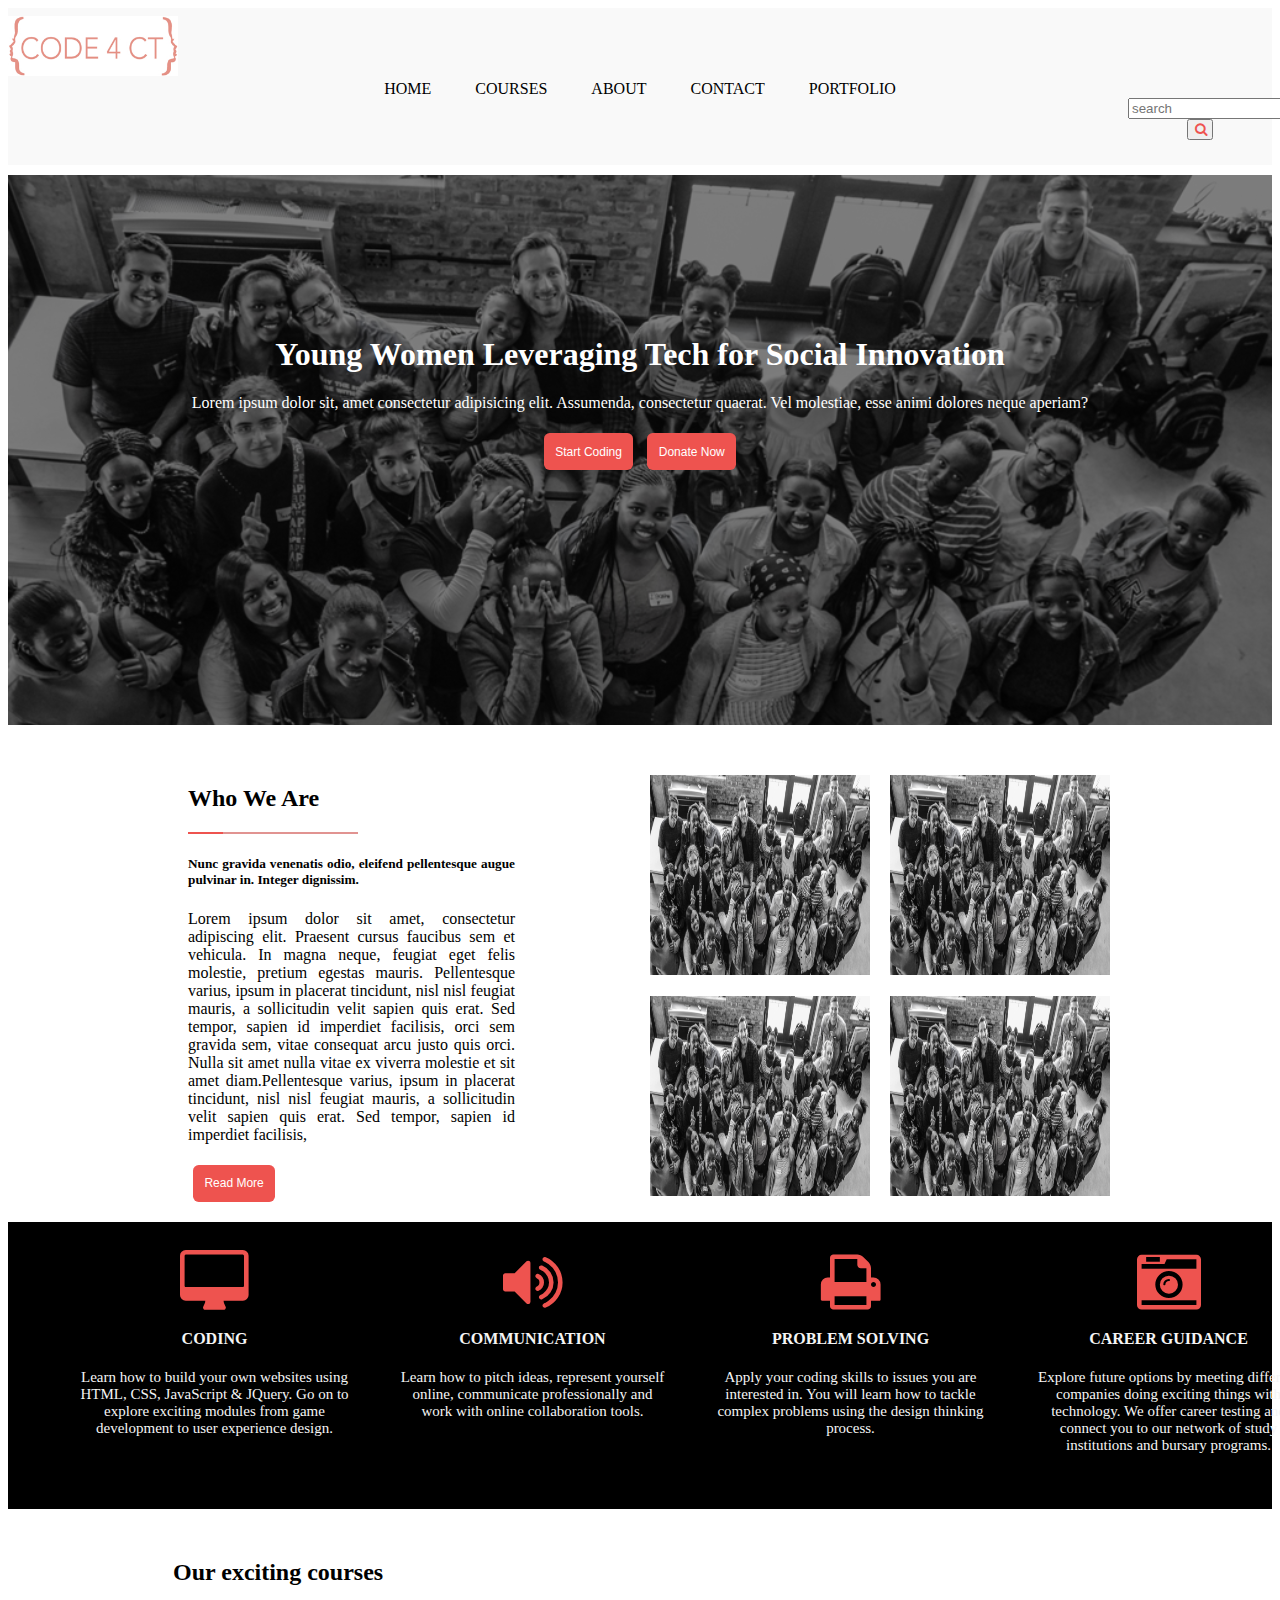
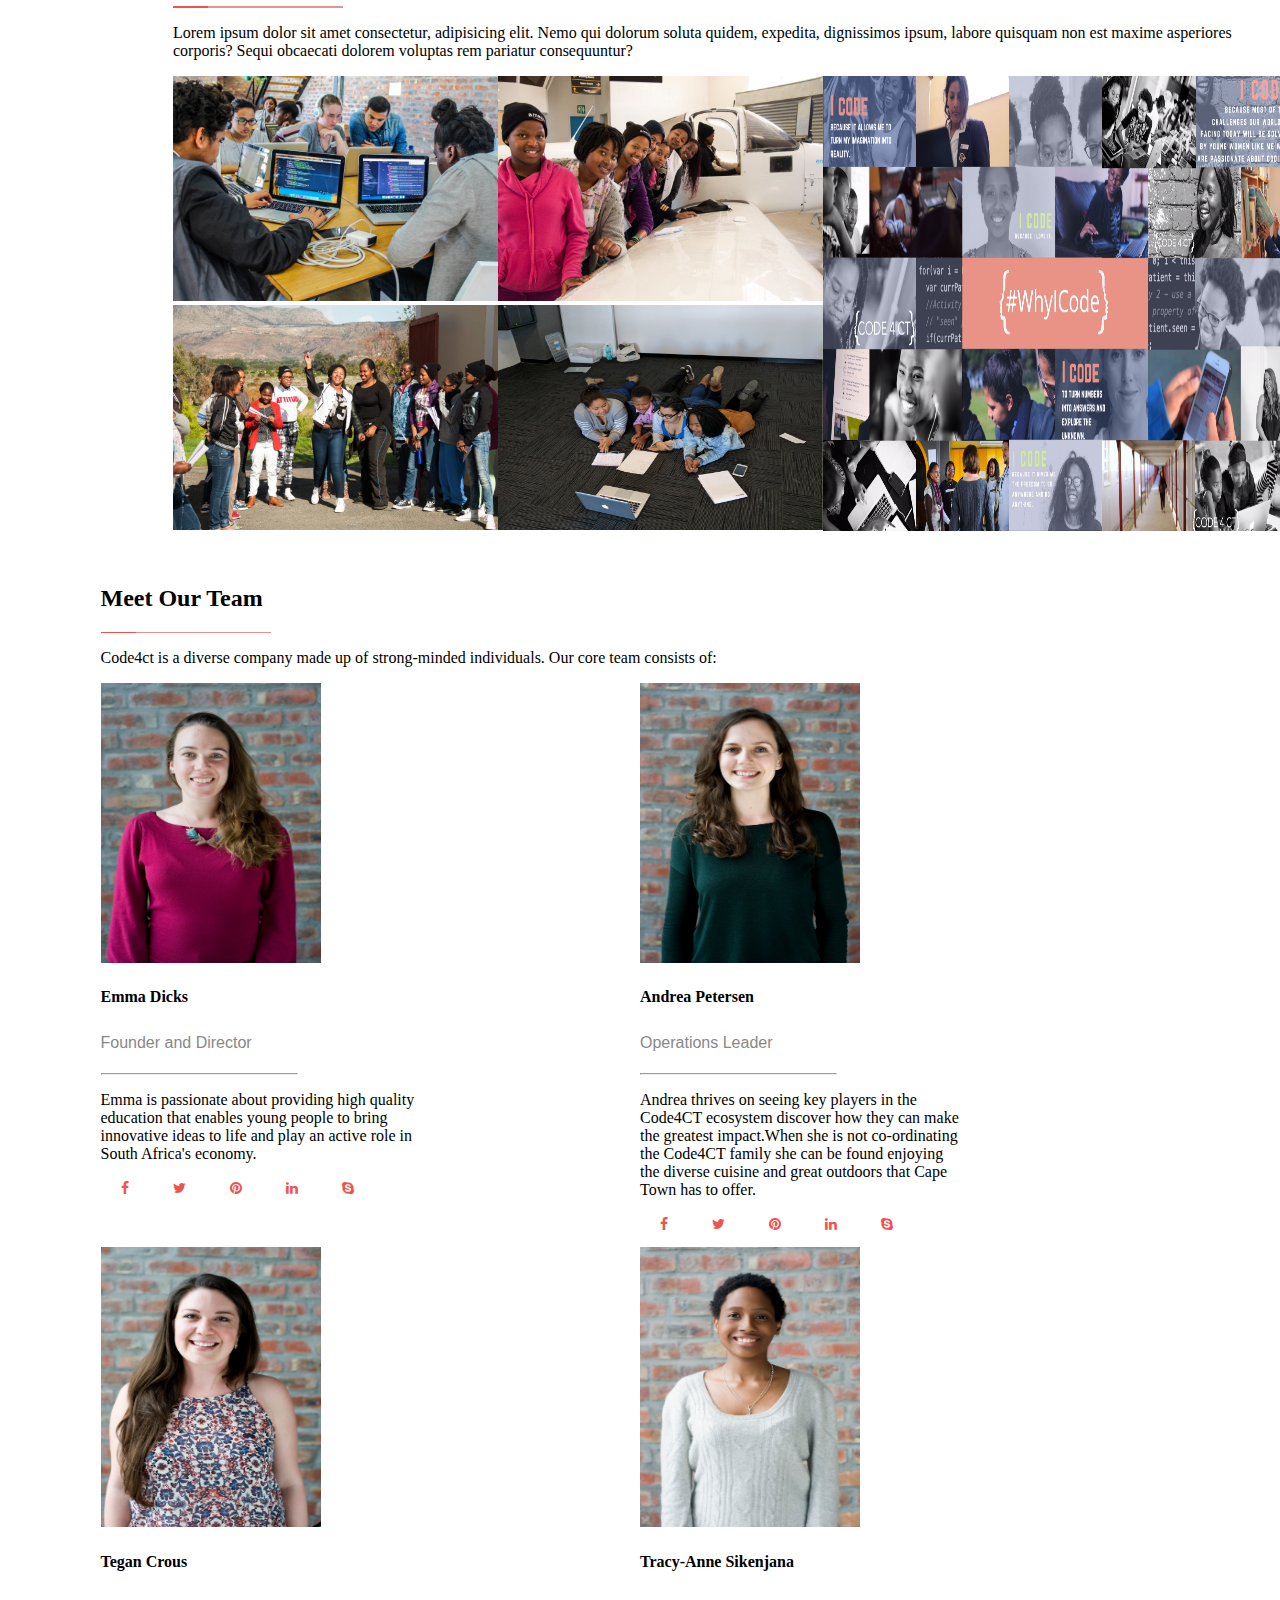
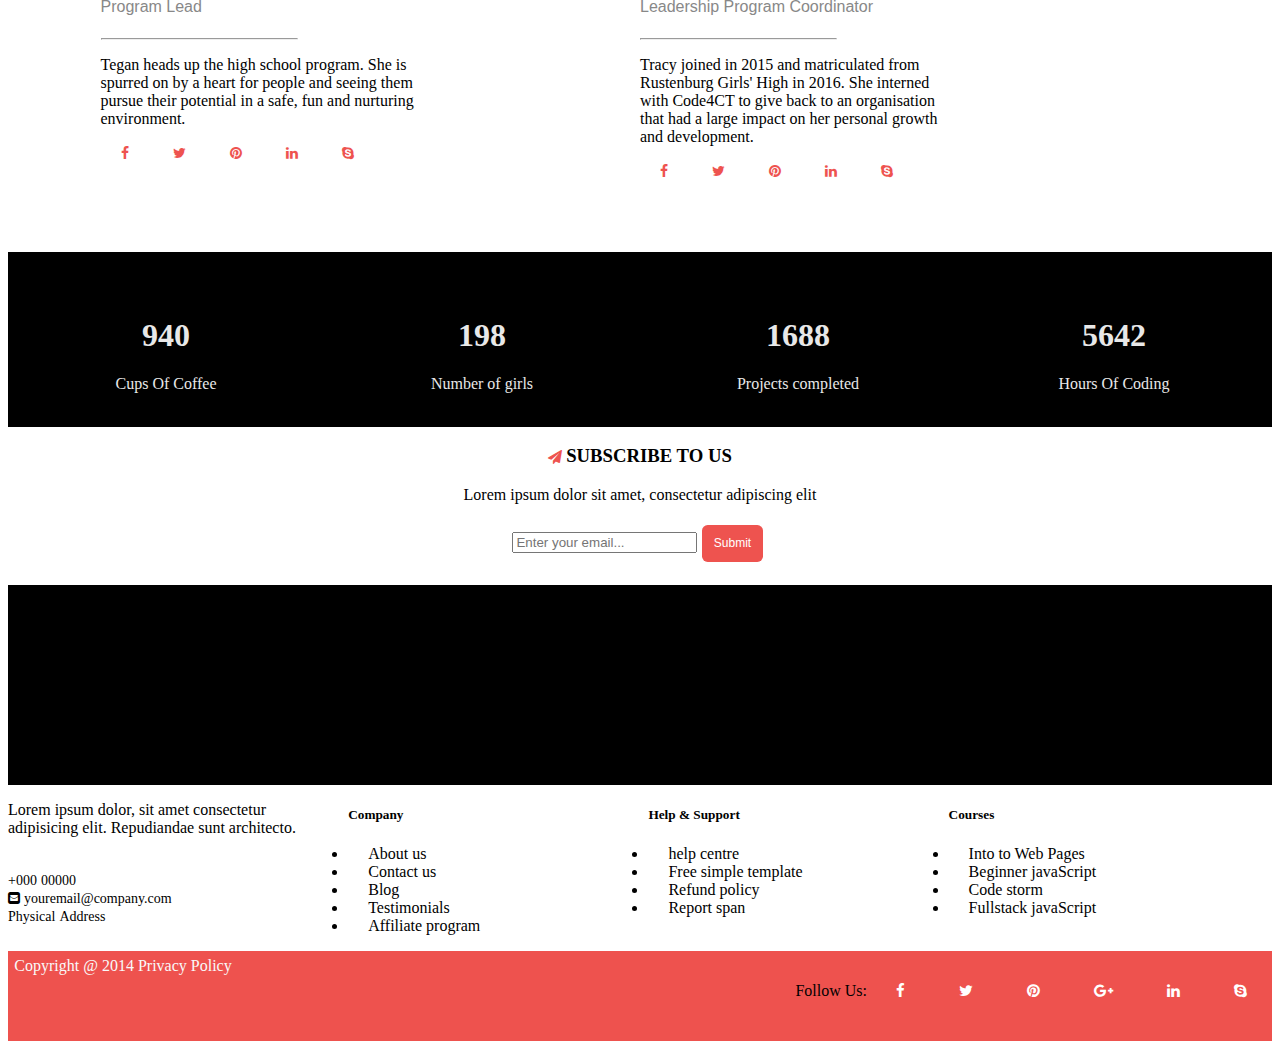
<file: index.html>
<!DOCTYPE html>
<html>
<head>
    <meta charset="utf-8" />
    <meta http-equiv="X-UA-Compatible" content="IE=edge">
    <title>Homepage|Code4CT</title>
    <meta name="viewport" content="width=device-width, initial-scale=1">
    <link rel="stylesheet" type="text/css" media="screen" href="css/style.css" />
    <link rel="stylesheet" href="https://cdnjs.cloudflare.com/ajax/libs/font-awesome/4.7.0/css/font-awesome.min.css">
    

</head>
<body>

<div class="main_container">
    <nav class="container">
        <div id="logo_ct">
            <img src="imgs/images/code4ct-logo-1.jpg" alt="code4ct logo" height="60px" width="170px">
        </div>
            <a href="index.html">HOME</a>
            <a href="courses.html">COURSES</a>
            <a href="about.html">ABOUT</a>
            <a href="contact.html">CONTACT</a>
            <a href="portfolio.html">PORTFOLIO</a>    
        <div class="vertical_align"><input type="text" placeholder="search"><button class="search_btn"><i class="fa fa-search"></i></button></div>
        
    </nav>
<div class="background">

<div class="txt">
    <h1>Young Women Leveraging Tech
             for Social Innovation</h1>
    <p class="ptxt1">
     Lorem ipsum dolor sit, amet consectetur adipisicing elit. Assumenda, consectetur quaerat.
     Vel molestiae, esse animi dolores neque aperiam? 
    </p>
    <button class="button_1"><span>Start Coding </span></button>
    <button class="button_1"><span>Donate Now</span></button>
</div>
</div>

<div class="responsive_1">
<div class="grid">
    <div class="left">
        <h2>
            Who We Are
        </h2>
        <div class="red_inline">
            <div class="red_inline"></div>
            <div class="fade"></div>
        </div>
        <h5>Nunc gravida venenatis odio, eleifend pellentesque augue pulvinar in. Integer dignissim.</h5>
        <p>
        Lorem ipsum dolor sit amet, consectetur adipiscing elit. Praesent cursus faucibus sem et vehicula. In magna neque, feugiat eget felis molestie, pretium egestas mauris. Pellentesque varius, ipsum in placerat tincidunt, nisl nisl feugiat mauris, a sollicitudin velit sapien quis erat. Sed tempor, sapien id imperdiet facilisis, orci sem gravida sem, vitae consequat arcu justo quis orci. Nulla sit amet nulla vitae ex viverra molestie et sit amet diam.Pellentesque varius, ipsum in placerat tincidunt, nisl nisl feugiat mauris, a sollicitudin velit sapien quis erat. Sed tempor, sapien id imperdiet facilisis,
        </p>
        <button class="button_1"><span>Read More</span></button>
    </div>
    <div class="container_2">
        <img src="imgs/1.jpg" alt="" height="200px" width="220px">
        <img src="imgs/1.jpg" alt="" height="200px" width="220px">
        <img src="imgs/1.jpg" alt="" height="200px" width="220px">
        <img src="imgs/1.jpg" alt="" height="200px" width="220px">
    </div>
</div>
</div>

<div class="grid_2">
    <div class="grid_text">
        <i class="fas fa-desktop"></i>
        <h4 class="">CODING</h4>
        <p class="grid_text1">Learn how to build your own websites using HTML, CSS, JavaScript & JQuery. Go on to explore exciting modules from game development to user experience design. </p>
    </div>
    <div class="grid_text">
        <i class="fas fa-volume-up"></i>
            <h4>COMMUNICATION</h4>
            <p class="grid_text1">Learn how to pitch ideas, represent yourself online, communicate professionally and work with online collaboration tools.</p>
        </div>
    <div class="grid_text">
        <i class="fas fa-print"></i>
        <h4 class="">PROBLEM SOLVING</h4>
        <p class="grid_text1">Apply your coding skills to issues you are interested in. You will learn how to tackle complex problems using the design thinking process.</p>
    </div>
    <div class="grid_text">
        <i class="fas fa-camera-retro"></i>
        <h4>CAREER GUIDANCE</h4>
        <p class="grid_text1">Explore future options by meeting different companies doing exciting things with technology. We offer career testing and connect you to our network of study institutions and bursary programs.</p>
    </div>
</div>

<div class="container3">
    <div class="courses">
        <h2>Our exciting courses</h2>
        <div class="red_inline">
            <div class="red_inline"></div>
            <div class="fade"></div>
        </div>
        <p>
            Lorem ipsum dolor sit amet consectetur, adipisicing elit. Nemo qui dolorum soluta quidem, expedita, dignissimos ipsum, labore quisquam non est maxime asperiores corporis? Sequi obcaecati dolorem voluptas rem pariatur consequuntur?
        </p>
    </div>
    <div class="img_sec">
        <div class="course_img">
            <img class="image_grid" src="imgs/images/portfolio11.jpg" alt="" height="225px" width="325px">
            <img class="image_grid" src="imgs/images/3.jpg" alt="" height="225px" width="325px">
            <img class="image_grid" src="imgs/images/4.jpg" alt="" height="225px" width="325px">
            <img class="image_grid" src="imgs/images/portfolio12.jpg" alt="" height="225px" width="325px">
        </div>
        <div class="big_image">
            <img class="image_large" src="imgs/images/2.png" alt="" height="455px" width="465px">
        </div>
    </div>
</div>

<div class="container_5">
    <h2>Meet Our Team</h2>
    <div class="red_inline">
        <div class="red_inline"></div>
            <div class="fade"></div>
        </div>
    <p>Code4ct is a diverse company made up of strong-minded individuals. Our core team consists of:</p>
    <div class="people"> 
        <div class="indiv_layout">
            <div>
                <img class="individual" src="imgs/images/person2.jpg" alt="General Manager">
            </div>
            <div class="spaces">
                <h4>Emma Dicks</h4>
                <p class="verdana">Founder and Director</p> 
                <hr>
                <p class="describe_width">                     
                Emma is passionate about providing high quality education that enables young people to bring innovative ideas to life and play an active role in South Africa's economy.</p>
                <div class="indiv_icons">
                    <a href=""><i class="fab fa-facebook"></i></a>
                    <a href=""><i class="fab fa-twitter"></i></a>
                    <a href=""><i class="fab fa-pinterest"></i></a>
                    <a href=""><i class="fab fa-linkedin"></i></a>
                    <a href=""><i class="fab fa-skype"></i></a>
                </div>  
            </div> 
        </div>
            <div>
                <div class="indiv_layout">
                <img class="individual" src="imgs/images/person1.jpg" alt="Creative Director"> 
                <div class="spaces">
            <h4>Andrea Petersen</h4>
            <p class="verdana">Operations Leader</p>
            <hr>
            <p class="describe_width">                      
                Andrea thrives on seeing key players in the Code4CT ecosystem discover how they can make the greatest impact.When she is not co-ordinating the Code4CT family she can be found enjoying the diverse cuisine and great outdoors that Cape Town has to offer.</p>
            <div class="indiv_icons">
                <a href=""><i class="fab fa-facebook"></i></a>
                <a href=""><i class="fab fa-twitter"></i></a>
                <a href=""><i class="fab fa-pinterest"></i></a>
                <a href=""><i class="fab fa-linkedin"></i></a>
                <a href=""><i class="fab fa-skype"></i></a>
            </div>
        </div>
    </div>
</div>

    <div>
            <div class="indiv_layout">
        <img class="individual" src="imgs/images/person3.jpg" alt="Videographer">
        <div class="spaces">
        <h4>Tegan Crous</h4>
        <p class="verdana">Program Lead</p>
        <hr>
        <p class="describe_width">                   
            Tegan heads up the high school program. She is spurred on by a heart for people and seeing them pursue their potential in a safe, fun and nurturing environment.</p>
        <div class="indiv_icons">
            <a href=""><i class="fab fa-facebook"></i></a>
            <a href=""><i class="fab fa-twitter"></i></a>
            <a href=""><i class="fab fa-pinterest"></i></a>
            <a href=""><i class="fab fa-linkedin"></i></a>
            <a href=""><i class="fab fa-skype"></i></a>
            </div>
        </div>
    </div>
    </div>
        <div>
                <div class="indiv_layout">
            <img class="individual" src="imgs/images/person4.jpg" alt="Photographer">
            <div class="spaces">
            <h4>Tracy-Anne Sikenjana</h4>
            <p class="verdana">Leadership Program Coordinator</p>
            <hr>
            <p class="describe_width">                     
                Tracy joined in 2015 and matriculated from Rustenburg Girls' High in 2016. She interned with Code4CT to give back to an organisation that had a large impact on her personal growth and development.</p>
            <div class="indiv_icons">
                <a href=""><i class="fab fa-facebook"></i></a>
                <a href=""><i class="fab fa-twitter"></i></a>
                <a href=""><i class="fab fa-pinterest"></i></a>
                <a href=""><i class="fab fa-linkedin"></i></a>
                <a href=""><i class="fab fa-skype"></i></a>
            </div>
         </div>
      </div>
    </div>
</div>
</div>

<br>

<div class="main_counter">
<div class="strip_2">
    <div class="count">
            <h1 id="coffee">0</h1>
            <p>Cups Of Coffee</p>
    </div>

    <div class="count">
            <h1 id="girls">0</h1>
            <p>Number of girls </p>
    </div>
 
    <div class="count">
            <h1 id="projects">0</h1>
            <p>Projects completed</p>
    </div>
        
    <div class="count">
            <h1 id="coding">0</h1>
            <p>Hours Of Coding</p>     
    </div>
</div>
</div>

<div id="sub">
    <h3><i class="fas fa-paper-plane"> </i>SUBSCRIBE TO US</h3>
        <p>Lorem ipsum dolor sit amet, consectetur adipiscing elit </p>
            <input type="text" placeholder="Enter your email..."><button class="button_1"><span>Submit</span></button>
</div>
<br>
<div class="carousel">
    <section class="strip_3">
        <div class="carousel_items">
            <img src="imgs/images/carousel1.png" alt="">
            <img src="imgs/images/carousel10.png" alt="">
            <img src="imgs/images/carousel11.png" alt="">
            <img src="imgs/images/carousel12.png" alt="">
            <img src="imgs/images/carousel13.png" alt="">
            <img src="imgs/images/carousel14.png" alt="">
            <img src="imgs/images/carousel15.png" alt="">
            <img src="imgs/images/carousel16.png" alt="">
            <img src="imgs/images/carousel2.png" alt="">
            <img src="imgs/images/carousel3.png" alt="">
            <img src="imgs/images/carousel4.png" alt="">
            <img src="imgs/images/carousel5.png" alt="">
            <img src="imgs/images/carousel6.png" alt="">
            <img src="imgs/images/carousel7.png" alt="">
            <img src="imgs/images/carousel8.png" alt="">
            <img src="imgs/images/carousel9.png" alt="">
        </div>
    </section>
</div>

<div class="contact_info">
    <div class="contact2">
        <p>Lorem ipsum dolor, sit amet consectetur adipisicing elit. Repudiandae sunt architecto.</p>
        <br>
        <i class="fas fa-phone-volume"> +000 00000</i>
        <br>
        <i class="fas fa-envelope-square"> youremail@company.com</i>
        <br>
        <i class="fas fa-map-marked-alt"> Physical Address</i>
    </div>
    <div class="contact2">
        <ul>
            <h5>Company</h5>
            <li><a href="">About us</a></li>
            <li><a href="">Contact us</a></li>
            <li><a href="">Blog</a></li>
            <li><a href="">Testimonials</a></li>
            <li><a href="">Affiliate program</a></li>
        </ul>
    </div>
    <div class="contact2">
            <ul>
                <h5>Help & Support</h5>
                <li><a href="">help centre</a></li>
                <li><a href="">Free simple template</a></li>
                <li><a href="">Refund policy</a></li>
                <li><a href="">Report span</a></li>
            </ul>
        </div>
        <div class="contact2">
                <ul>
                    <h5>Courses</h5>
                    <li><a href="">Into to Web Pages</a></li>
                    <li><a href="">Beginner javaScript</a></li>
                    <li><a href="">Code storm</a></li>
                    <li><a href="">Fullstack javaScript</a></li>
                </ul>
        </div>
</div>
<div class="footer">
    <div class="copyright">
        Copyright @ 2014 Privacy Policy
    </div>
    <div class="social_media">
        Follow Us:  <a href=""><i class="fab fa-facebook" class="footy"></i></a>
                    <a href=""><i class="fab fa-twitter" class="footy"></i></a>
                    <a href=""><i class="fab fa-pinterest" class="footy"></i></a>
                    <a href=""><i class="fas fa-google-plus" class="footy"></i></a>
                    <a href=""><i class="fab fa-linkedin" class="footy"></i></a>
                    <a href=""><i class="fab fa-skype" class="footy"></i></a>
                </div>
            </div>
        </div>
    </div>
</div>
  
<script src="js/main.js"></script>

</body>
</html>
</file>
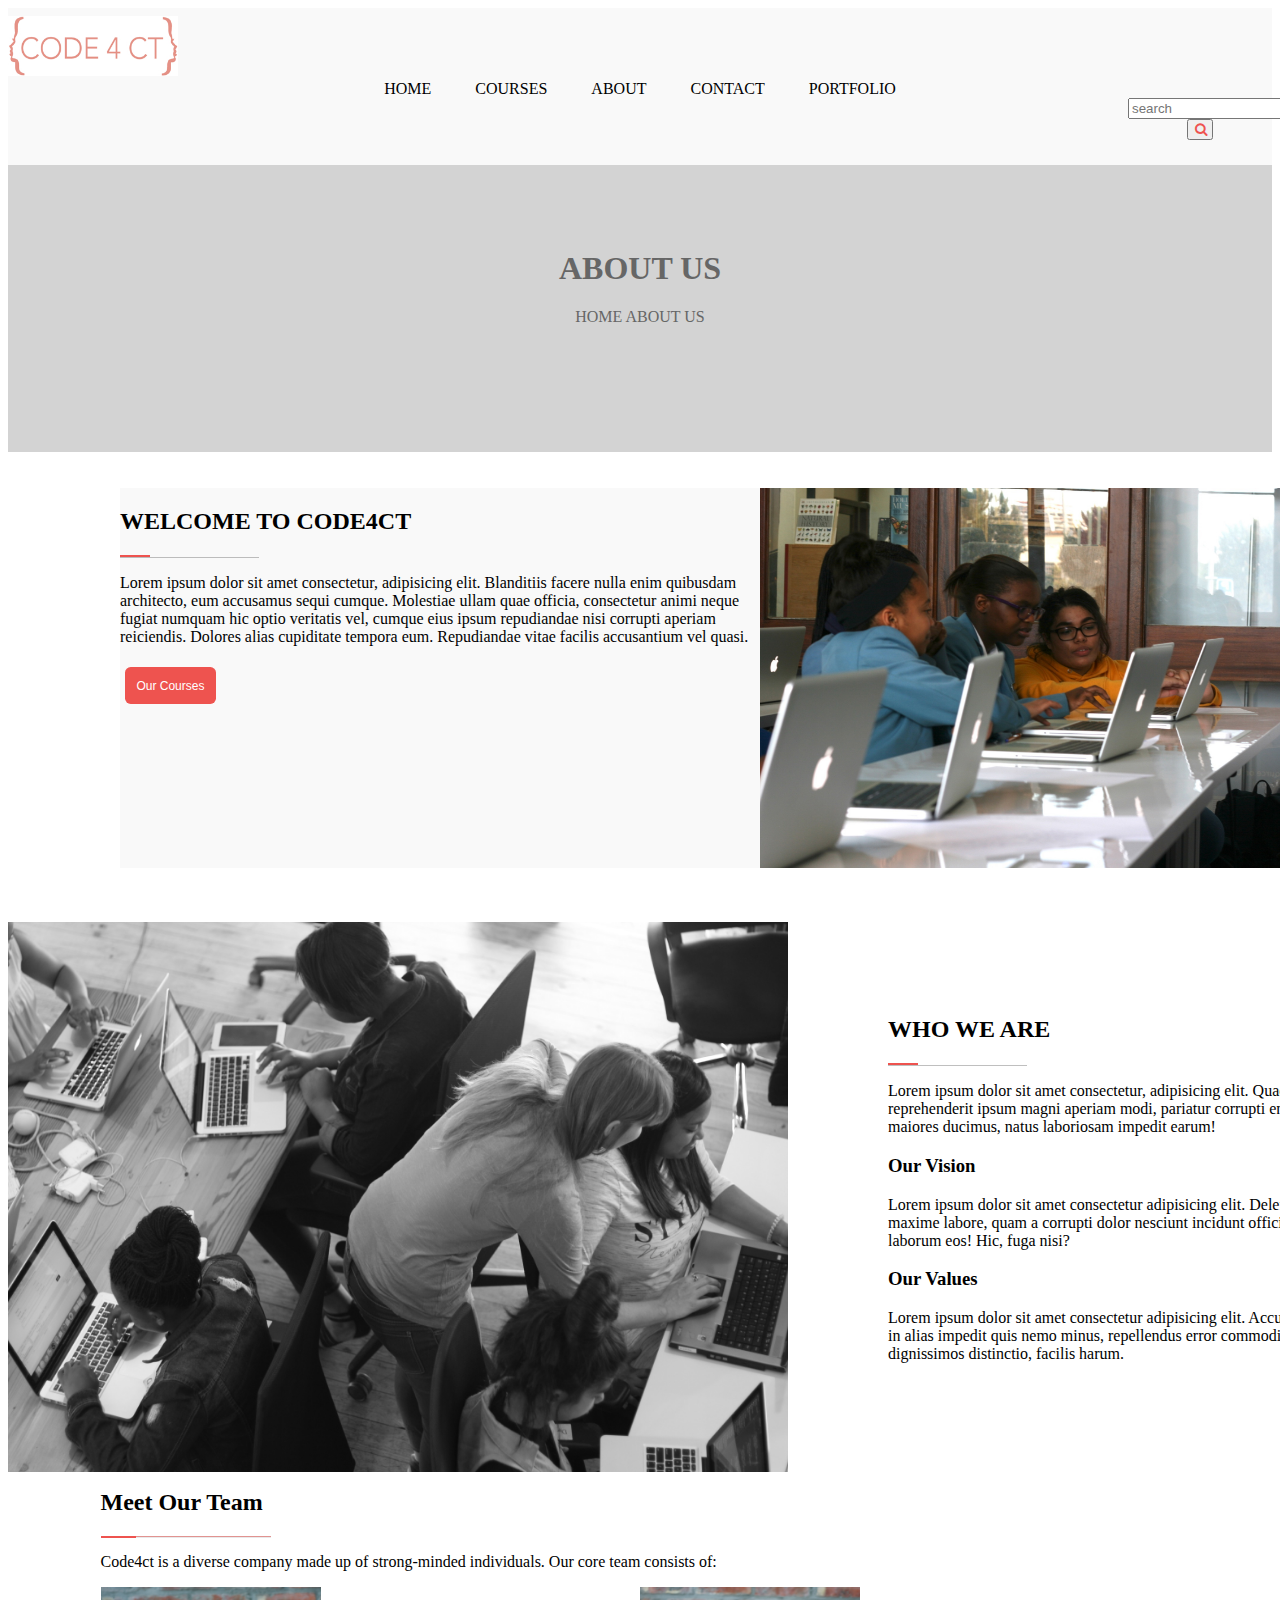
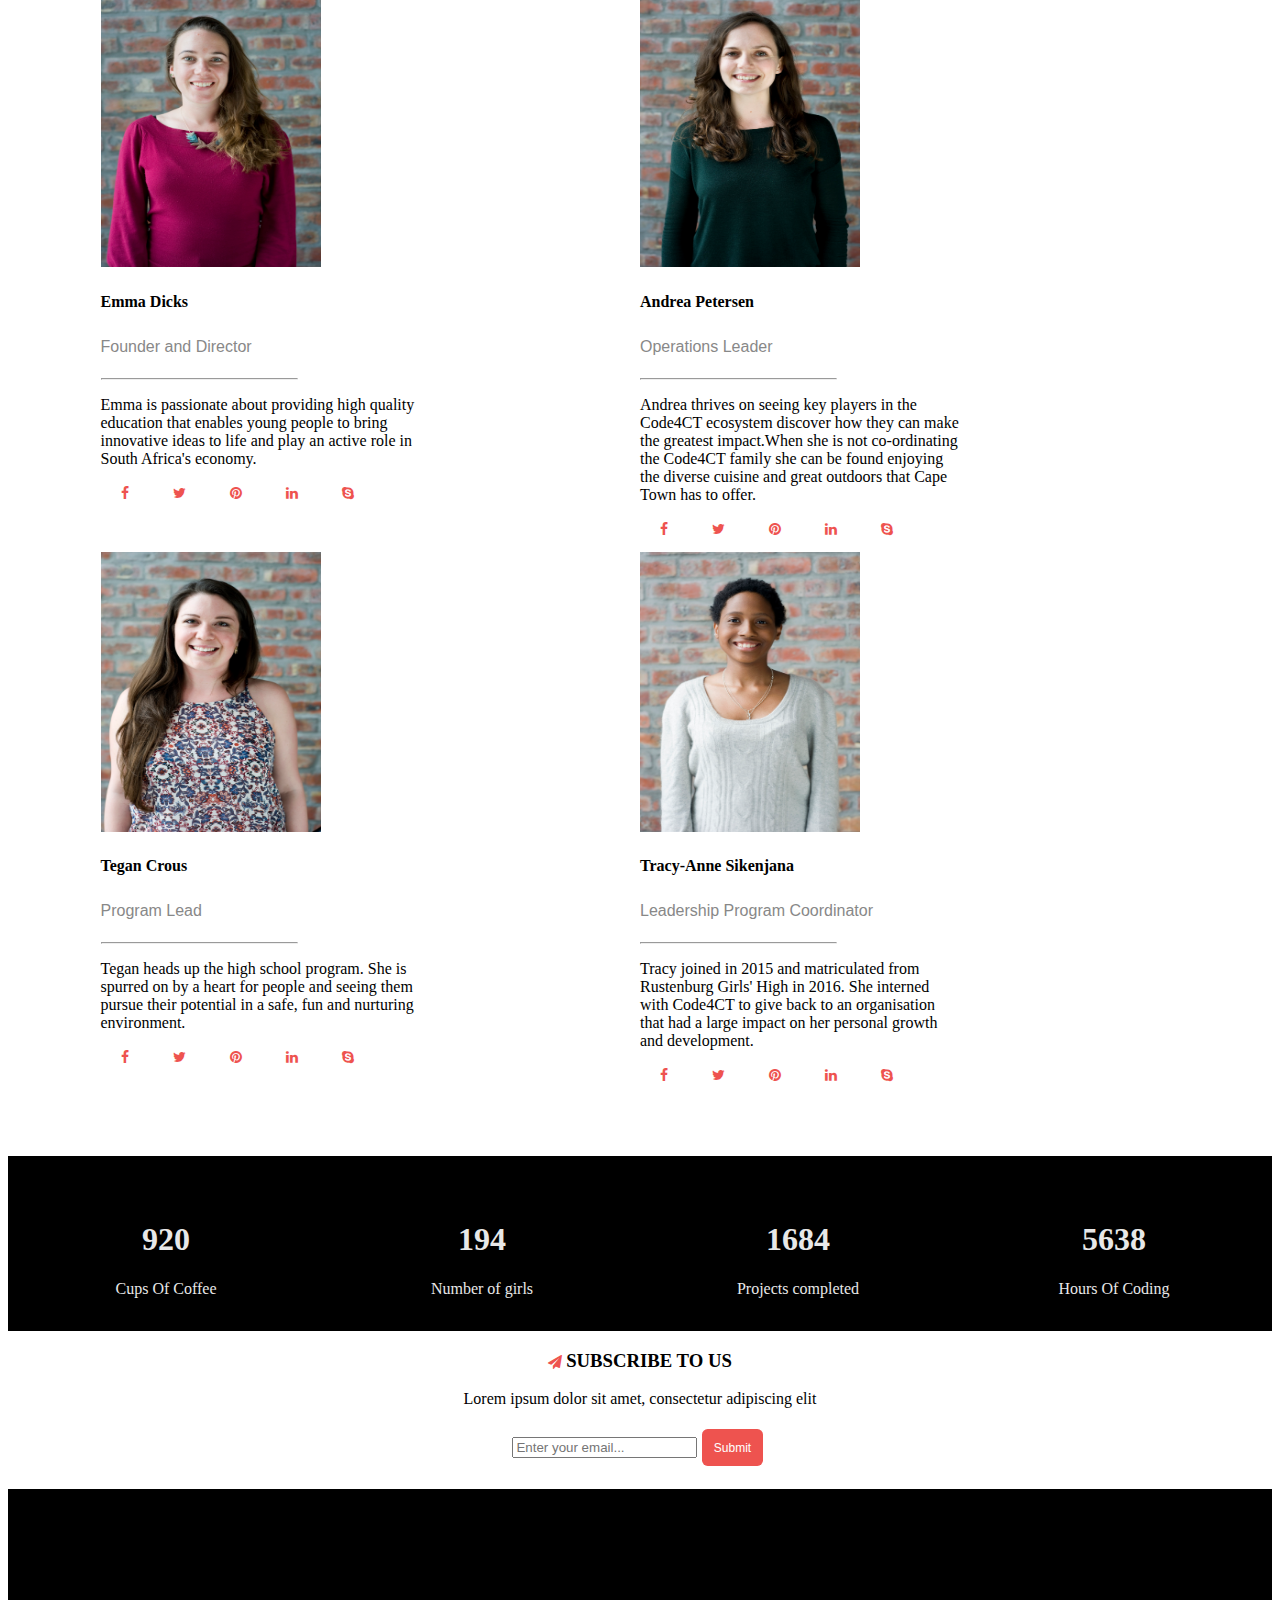
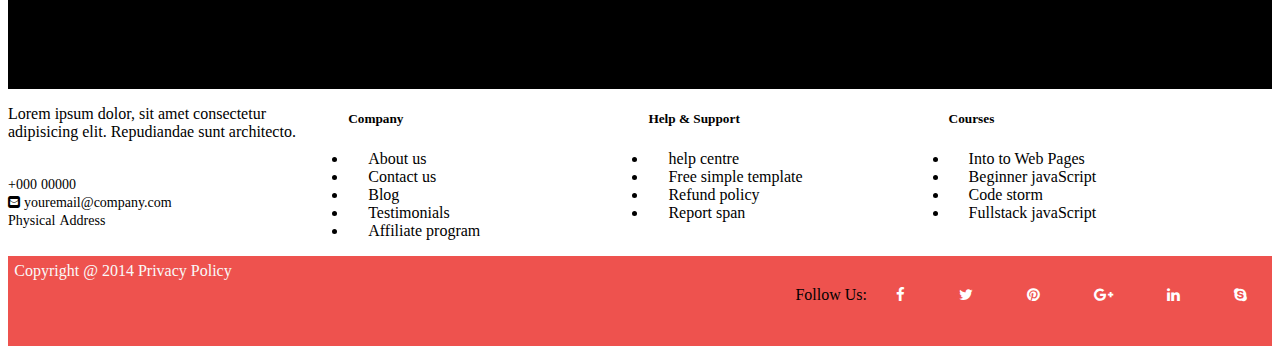
<file: about.html>
<!DOCTYPE html>
<html>
<head>
    <meta charset="utf-8" />
    <meta http-equiv="X-UA-Compatible" content="IE=edge">
    <title>About</title>
    <meta name="viewport" content="width=device-width, initial-scale=1">
    <link rel="stylesheet" type="text/css" media="screen" href="css/style.css" />
    <link rel="stylesheet" href="https://use.fontawesome.com/releases/v5.6.3/css/all.css" integrity="sha384-UHRtZLI+pbxtHCWp1t77Bi1L4ZtiqrqD80Kn4Z8NTSRyMA2Fd33n5dQ8lWUE00s/" crossorigin="anonymous">
    <link rel="stylesheet" href="https://cdnjs.cloudflare.com/ajax/libs/font-awesome/4.7.0/css/font-awesome.min.css">
    <script src="https://ajax.googleapis.com/ajax/libs/jquery/1.9.0/jquery.min.js" type="text/javascript"></script>
    <link rel="stylesheet" href="css/prettyPhoto.css" type="text/css" media="screen" title="prettyPhoto main stylesheet" charset="utf-8" />
	<script src="js/jquery.prettyPhoto.js" type="text/javascript" charset="utf-8"></script>
    

    <style type="text/css">
        .about_container{
            display: grid;
            grid-template-columns: 1fr 1fr;
            margin-left: 7em;
        }
        .txt_left{
            text-align: left;
            width: 40em;
        }
        .txt_right{
            margin-top: -30em;
            width: 30em;
            padding-left: 55em;
        }
        .red{
            color: red;
        }
        .pages{
            background-color: lightgray;
            height: 14em;
            width: 100%;
        }
        
    </style>
    
</head>
<body>
    <div class="main_container">
        <nav class="container">
            <div id="logo_ct">
                <img src="imgs/images/code4ct-logo-1.jpg" alt="code4ct logo" height="60px" width="170px">
                    </div>
            <a href="index.html">HOME</a>
            <a href="courses.html">COURSES</a>
            <a href="about.html">ABOUT</a>
            <a href="contact.html">CONTACT</a>
            <a href="portfolio.html">PORTFOLIO</a>    
        <div class="vertical_align"><input type="text" placeholder="search"><button class="search_btn"><i class="fa fa-search"></i></button></div>          
    </nav>
    <div class="pages">
            <h1>ABOUT US</h1>
            <p class="pages2">
               HOME <i class="fas fa-long-arrow-alt-right"></i> ABOUT US
                </p>
        </div>
<br>
<br>
        <div class="about_container">

            <div class="pages_1">
                <div class="txt_left">
                    <h2>WELCOME TO CODE4CT</h2>
                    <div class="red_center">
                        <div class="red_inline"></div>
                        <div class="fade"></div>
                        <p>Lorem ipsum dolor sit amet consectetur, adipisicing elit. Blanditiis facere nulla enim quibusdam architecto, eum accusamus sequi cumque. Molestiae ullam quae officia, consectetur animi neque fugiat numquam hic optio veritatis vel, cumque eius ipsum repudiandae nisi corrupti aperiam reiciendis. Dolores alias cupiditate tempora eum. Repudiandae vitae facilis accusantium vel quasi.</p></div>
                        <button class="button_1"><span>Our Courses</span></button> 
            </div>
        </div>
        <img src="imgs/images/portfolio6.JPG" alt="" width="570" height="380">

    </div>
<br>
<br>
<br>
    <div class="about_container2">

            <div class="pages_2">
                    <img src="imgs/images/portfolio8.JPG" alt="" width="780" height="550"></div>
                <div class="txt_right">
                    <h2>WHO WE ARE</h2>
                    <div class="red_center">
                        <div class="red_inline"></div>
                        <div class="fade"></div>
                        <p>Lorem ipsum dolor sit amet consectetur, adipisicing elit. Quaerat tenetur reprehenderit ipsum magni aperiam modi, pariatur corrupti enim sed maiores ducimus, natus laboriosam impedit earum!</p></div>
                        <h3>Our Vision</h3>
                        <p>Lorem ipsum dolor sit amet consectetur adipisicing elit. Deleniti sint maxime labore, quam a corrupti dolor nesciunt incidunt officia amet laborum eos! Hic, fuga nisi?</p>
                        <h3>Our Values</h3>
                        <p>Lorem ipsum dolor sit amet consectetur adipisicing elit. Accusamus optio in alias impedit quis nemo minus, repellendus error commodi nisi neque dignissimos distinctio, facilis harum.</p></div>           
        
    </div>
<br>
<br>
<br>
<br>
<br>
    <div class="container_5">
            <h2>Meet Our Team</h2>
            <div class="red_inline">
                <div class="red_inline"></div>
                    <div class="fade"></div>
                </div>
            <p>Code4ct is a diverse company made up of strong-minded individuals. Our core team consists of:</p>
            <div class="people"> 
                <div class="indiv_layout">
                    <div>
                        <img class="individual" src="imgs/images/person2.jpg" alt="General Manager">
                    </div>
                    <div class="spaces">
                        <h4>Emma Dicks</h4>
                        <p class="verdana">Founder and Director</p> 
                        <hr>
                        <p class="describe_width">                     
                        Emma is passionate about providing high quality education that enables young people to bring innovative ideas to life and play an active role in South Africa's economy.</p>
                        <div class="indiv_icons">
                            <a href=""><i class="fab fa-facebook"></i></a>
                            <a href=""><i class="fab fa-twitter"></i></a>
                            <a href=""><i class="fab fa-pinterest"></i></a>
                            <a href=""><i class="fab fa-linkedin"></i></a>
                            <a href=""><i class="fab fa-skype"></i></a>
                        </div>  
                    </div> 
                </div>
                    <div>
                        <div class="indiv_layout">
                        <img class="individual" src="imgs/images/person1.jpg" alt="Creative Director"> 
                        <div class="spaces">
                    <h4>Andrea Petersen</h4>
                    <p class="verdana">Operations Leader</p>
                    <hr>
                    <p class="describe_width">                      
                        Andrea thrives on seeing key players in the Code4CT ecosystem discover how they can make the greatest impact.When she is not co-ordinating the Code4CT family she can be found enjoying the diverse cuisine and great outdoors that Cape Town has to offer.</p>
                    <div class="indiv_icons">
                        <a href=""><i class="fab fa-facebook"></i></a>
                        <a href=""><i class="fab fa-twitter"></i></a>
                        <a href=""><i class="fab fa-pinterest"></i></a>
                        <a href=""><i class="fab fa-linkedin"></i></a>
                        <a href=""><i class="fab fa-skype"></i></a>
                    </div>
                </div>
            </div>
        </div>
        
            <div>
                    <div class="indiv_layout">
                <img class="individual" src="imgs/images/person3.jpg" alt="Videographer">
                <div class="spaces">
                <h4>Tegan Crous</h4>
                <p class="verdana">Program Lead</p>
                <hr>
                <p class="describe_width">                   
                    Tegan heads up the high school program. She is spurred on by a heart for people and seeing them pursue their potential in a safe, fun and nurturing environment.</p>
                <div class="indiv_icons">
                    <a href=""><i class="fab fa-facebook"></i></a>
                    <a href=""><i class="fab fa-twitter"></i></a>
                    <a href=""><i class="fab fa-pinterest"></i></a>
                    <a href=""><i class="fab fa-linkedin"></i></a>
                    <a href=""><i class="fab fa-skype"></i></a>
                    </div>
                </div>
            </div>
            </div>
                <div>
                        <div class="indiv_layout">
                    <img class="individual" src="imgs/images/person4.jpg" alt="Photographer">
                    <div class="spaces">
                    <h4>Tracy-Anne Sikenjana</h4>
                    <p class="verdana">Leadership Program Coordinator</p>
                    <hr>
                    <p class="describe_width">                     
                        Tracy joined in 2015 and matriculated from Rustenburg Girls' High in 2016. She interned with Code4CT to give back to an organisation that had a large impact on her personal growth and development.</p>
                    <div class="indiv_icons">
                        <a href=""><i class="fab fa-facebook"></i></a>
                        <a href=""><i class="fab fa-twitter"></i></a>
                        <a href=""><i class="fab fa-pinterest"></i></a>
                        <!-- <a href=""><i class="fas fa-google-plus"></i></a> -->
                        <a href=""><i class="fab fa-linkedin"></i></a>
                        <a href=""><i class="fab fa-skype"></i></a>
                    </div>
                 </div>
              </div>
            </div>
        </div>
        </div>
        
<br>

<div class="strip_2">
    <div class="count">
            <h1 id="coffee">0</h1>
            <p>Cups Of Coffee</p>
    </div>

    <div class="count">
            <h1 id="girls">0</h1>
            <p>Number of girls </p>
    </div>
 
    <div class="count">
            <h1 id="projects">0</h1>
            <p>Projects completed</p>
    </div>
        
    <div class="count">
            <h1 id="coding">0</h1>
            <p>Hours Of Coding</p>     
    </div>
</div>

<div id="sub">
    <h3><i class="fas fa-paper-plane " > </i>  SUBSCRIBE TO US</h3>
        <p>Lorem ipsum dolor sit amet, consectetur adipiscing elit </p>
            <input type="text" placeholder="Enter your email..."><button class="button_1"><span>Submit</span></button>
</div>
<br>
<div class="carousel">
    <section class="strip_3">
        <div class="carousel_items">
            <img src="imgs/images/carousel1.png" alt="">
            <img src="imgs/images/carousel10.png" alt="">
            <img src="imgs/images/carousel11.png" alt="">
            <img src="imgs/images/carousel12.png" alt="">
            <img src="imgs/images/carousel13.png" alt="">
            <img src="imgs/images/carousel14.png" alt="">
            <img src="imgs/images/carousel15.png" alt="">
            <img src="imgs/images/carousel16.png" alt="">
            <img src="imgs/images/carousel2.png" alt="">
            <img src="imgs/images/carousel3.png" alt="">
            <img src="imgs/images/carousel4.png" alt="">
            <img src="imgs/images/carousel5.png" alt="">
            <img src="imgs/images/carousel6.png" alt="">
            <img src="imgs/images/carousel7.png" alt="">
            <img src="imgs/images/carousel8.png" alt="">
            <img src="imgs/images/carousel9.png" alt="">
        </div>
    </section>
</div>

<div class="contact_info">
    <div class="contact2">
        <p>Lorem ipsum dolor, sit amet consectetur adipisicing elit. Repudiandae sunt architecto.</p>
        <br>
        <i class="fas fa-phone-volume"> +000 00000</i>
        <br>
        <i class="fas fa-envelope-square"> youremail@company.com</i>
        <br>
        <i class="fas fa-map-marked-alt"> Physical Address</i>
    </div>
    <div class="Contact2">
        <ul>
            <h5>Company</h5>
            <li><a href="">About us</a></li>
            <li><a href="">Contact us</a></li>
            <li><a href="">Blog</a></li>
            <li><a href="">Testimonials</a></li>
            <li><a href="">Affiliate program</a></li>
        </ul>
    </div>
    <div class="contact2">
            <ul>
                <h5>Help & Support</h5>
                <li><a href="">help centre</a></li>
                <li><a href="">Free simple template</a></li>
                <li><a href="">Refund policy</a></li>
                <li><a href="">Report span</a></li>
            </ul>
        </div>
        <div class="contact2">
                <ul>
                    <h5>Courses</h5>
                    <li><a href="">Into to Web Pages</a></li>
                    <li><a href="">Beginner javaScript</a></li>
                    <li><a href="">Code storm</a></li>
                    <li><a href="">Fullstack javaScript</a></li>
                </ul>
        </div>
</div>
<div class="footer">
    <div class="copyright">
        Copyright @ 2014 Privacy Policy
    </div>
    <div class="social_media">
        Follow Us:  <a href=""><i class="fab fa-facebook" class="footy"></i></a>
                    <a href=""><i class="fab fa-twitter" class="footy"></i></a>
                    <a href=""><i class="fab fa-pinterest" class="footy"></i></a>
                    <a href=""><i class="fas fa-google-plus" class="footy"></i></a>
                    <a href=""><i class="fab fa-linkedin" class="footy"></i></a>
                    <a href=""><i class="fab fa-skype" class="footy"></i></a>
                </div>
            </div>
        </div>
    </div>
</div>

<script src="js/main.js"></script>
    
</body>
</html>
</file>
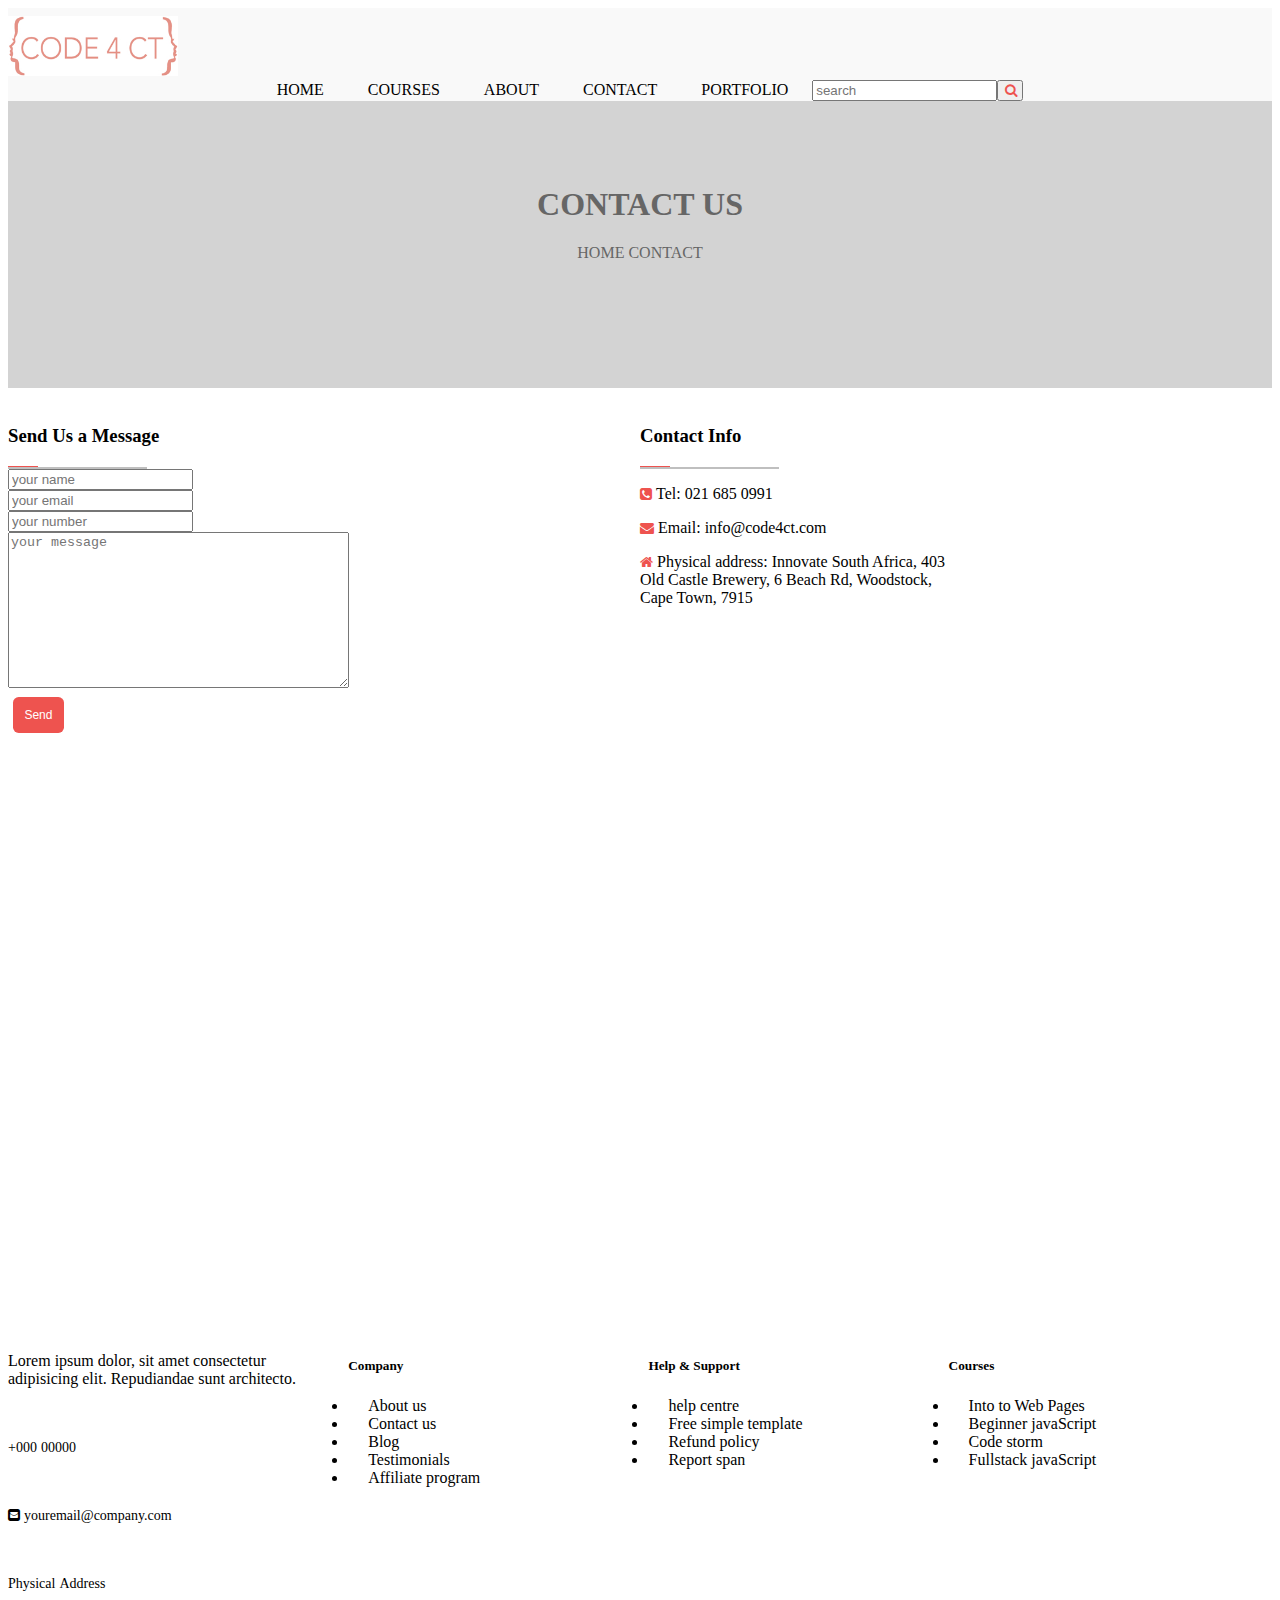
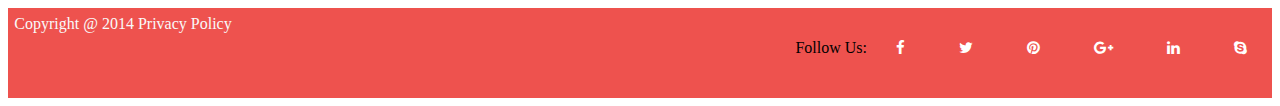
<file: contact.html>
<!DOCTYPE html>
<html>
<head>
    <meta charset="utf-8" />
    <meta http-equiv="X-UA-Compatible" content="IE=edge">
    <title>Contact</title>
    <meta name="viewport" content="width=device-width, initial-scale=1">
    <link rel="stylesheet" type="text/css" media="screen" href="css/style.css" />
    <script src="js/main.js"></script>
    <link rel="stylesheet" href="https://cdnjs.cloudflare.com/ajax/libs/font-awesome/4.7.0/css/font-awesome.min.css">
    <style>
        .pages{
            background-color: lightgray;
            height: 14em;
            width: 100%;
        }
        .red{
            color:red;
        }
        .vertical_align{
            text-align: right;
        }
    </style>

</head>
<body>
    <div class="main_container">
        <nav class="container">
            <div id="logo_ct">
                <img src="imgs/images/code4ct-logo-1.jpg" alt="code4ct logo" height="60px" width="170px">
                    </div>
                <a href="index.html">HOME</a>
                <a href="courses.html">COURSES</a>
                <a href="about.html">ABOUT</a>
                <a href="contact.html">CONTACT</a>
                <a href="portfolio.html">PORTFOLIO</a>
                <input type="text" placeholder="search"><button class="search_btn"><i class="fa fa-search"></i></button>             
         </nav>
    <div class="pages">
        <h1>CONTACT US</h1>
        <p class="pages2">
             HOME <i class="fas fa-long-arrow-alt-right"></i> CONTACT
            </p>
    </div>
<br>
    <div class="contact_input">
        <div class="user_input">
            <h3>Send Us a Message</h3>
                <div class="red_inline">
                <div class="red_inline"></div>
                <div class="fade"></div>   
                    <input type="text" placeholder="your name">
                    <input type="text" placeholder="your email">
                    <input type="text" placeholder="your number">
                    <textarea name="" id="" cols="40" rows="10" placeholder="your message"></textarea>
                    <button class="button_1"><span>Send</span></button>
        </div>
    </div>
    <div class="contact_i">
        <div class="contact3">
        <h3>Contact Info</h3>
        <div class="red_inline">
        <div class="red_inline"></div>
        <div class="fade"></div>
                <p><i class="fas fa-phone-square"></i>          Tel: 021 685 0991</p>    
                <p><i class="far fa-envelope"></i>          Email: info@code4ct.com</p>
                <p><i class="fas fa-home"></i>          Physical address: Innovate South Africa, 403 Old Castle Brewery, 6 Beach Rd, Woodstock, Cape Town, 7915</p>
            </div>
        </div>
    </div>
</div>
<br>
<br>
<div class="maps">
    <iframe src="https://www.google.com/maps/embed?pb=!1m18!1m12!1m3!1d3310.638062449686!2d18.446520550974412!3d-33.92471368054578!2m3!1f0!2f0!3f0!3m2!1i1024!2i768!4f13.1!3m3!1m2!1s0x1dcc5d9854044ed9%3A0x6a0ebf49da5aabab!2sCodeSpace!5e0!3m2!1sen!2sza!4v1548323081153" width="100%" height="450px" frameborder="0" style="border:0" allowfullscreen></iframe>
</div>
       
<div class="contact_info">
    <div class="contact2">
        <p>Lorem ipsum dolor, sit amet consectetur adipisicing elit. Repudiandae sunt architecto.</p>
        <br>
        <p><i class="fas fa-phone-volume"> +000 00000</i></p>
        <br>
        <p><i class="fas fa-envelope-square"> youremail@company.com</i></p>
        <br>
        <p><i class="fas fa-map-marked-alt"> Physical Address</i></p>
    </div>
    <div class="Contact2">
        <ul>
            <h5>Company</h5>
            <li><a href="">About us</a></li>
            <li><a href="">Contact us</a></li>
            <li><a href="">Blog</a></li>
            <li><a href="">Testimonials</a></li>
            <li><a href="">Affiliate program</a></li>
        </ul>
    </div>
    <div class="contact2">
            <ul>
                <h5>Help & Support</h5>
                <li><a href="">help centre</a></li>
                <li><a href="">Free simple template</a></li>
                <li><a href="">Refund policy</a></li>
                <li><a href="">Report span</a></li>
            </ul>
        </div>
        <div class="contact2">
                <ul>
                    <h5>Courses</h5>
                    <li><a href="">Into to Web Pages</a></li>
                    <li><a href="">Beginner javaScript</a></li>
                    <li><a href="">Code storm</a></li>
                    <li><a href="">Fullstack javaScript</a></li>
                </ul>
        </div>
</div>
<div class="footer">
    <div class="copyright">
        Copyright @ 2014 Privacy Policy
    </div>
    <div class="social_media">
        Follow Us:  <a href=""><i class="fab fa-facebook" class="footy"></i></a>
                    <a href=""><i class="fab fa-twitter" class="footy"></i></a>
                    <a href=""><i class="fab fa-pinterest" class="footy"></i></a>
                    <a href=""><i class="fas fa-google-plus" class="footy"></i></a>
                    <a href=""><i class="fab fa-linkedin" class="footy"></i></a>
                    <a href=""><i class="fab fa-skype" class="footy"></i></a>
                </div>
            </div>
        </div>
    </div>
</div>

</body>
</html>
</file>
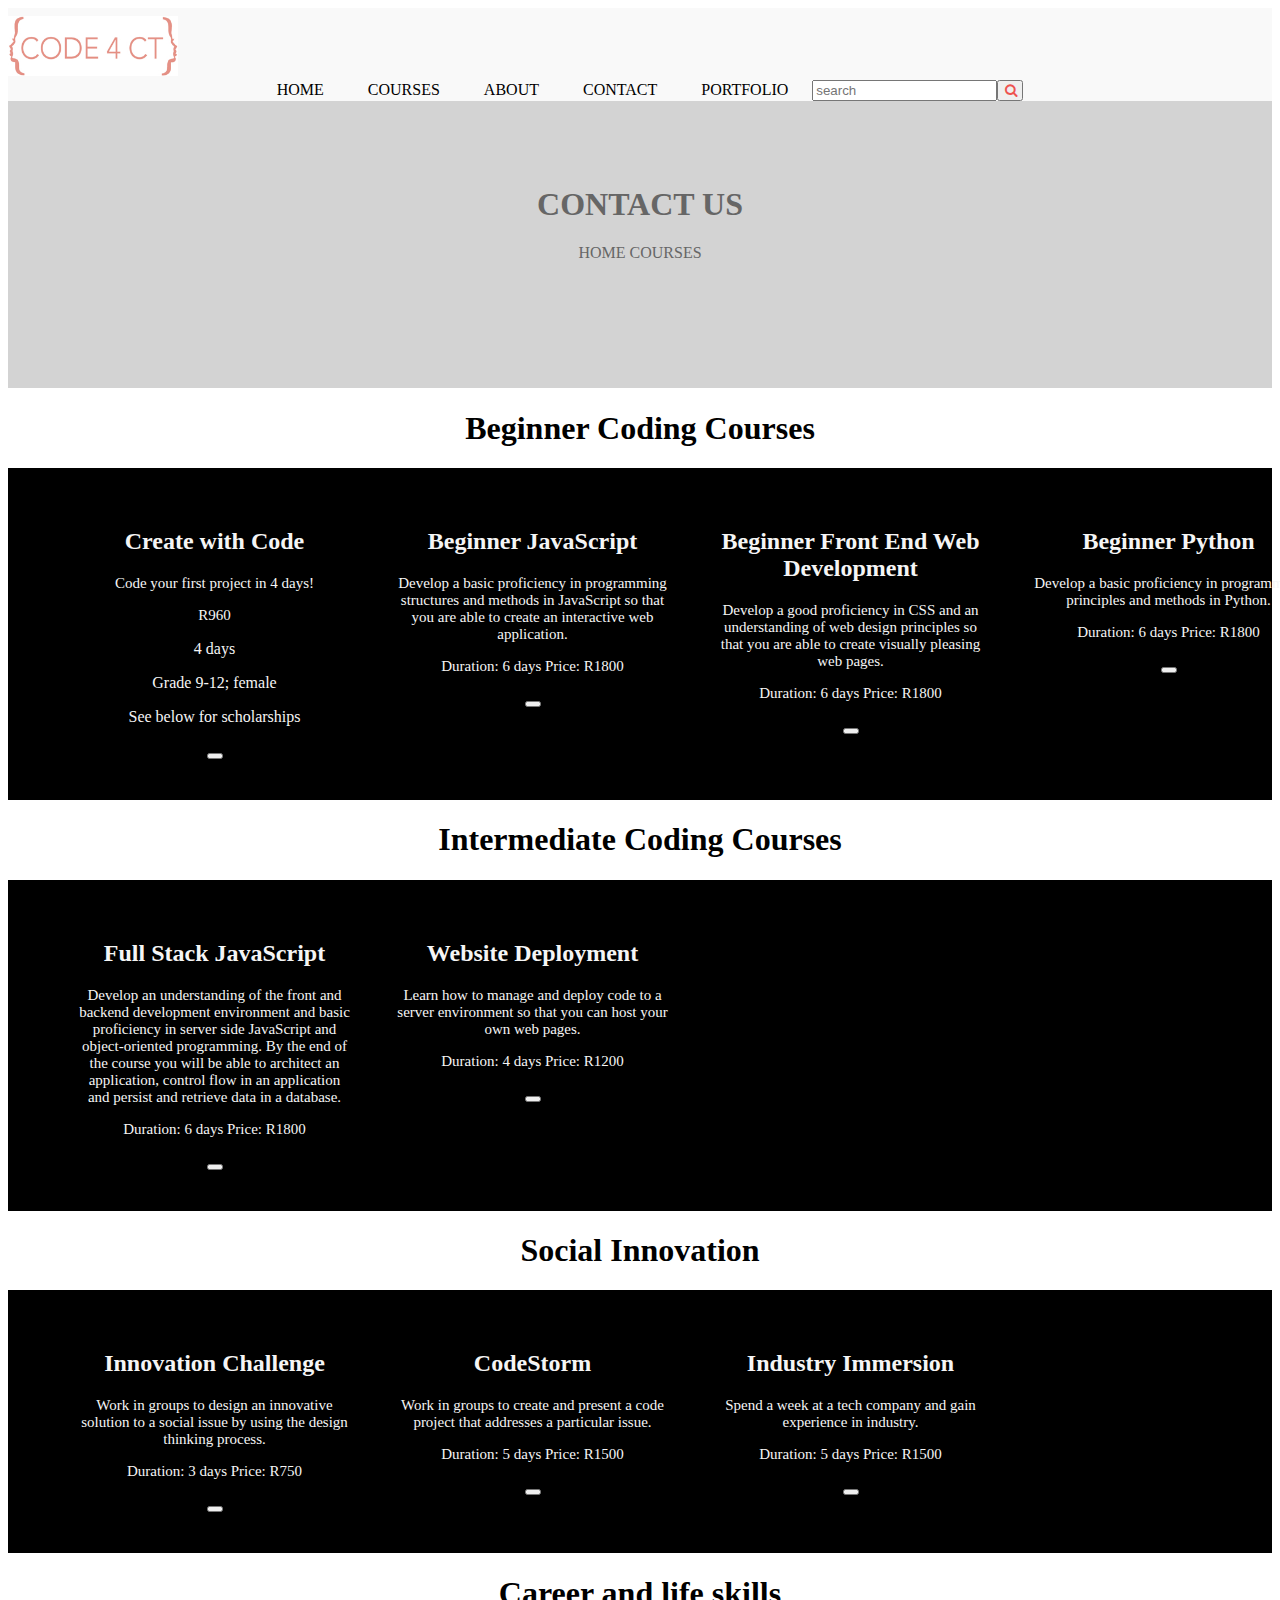
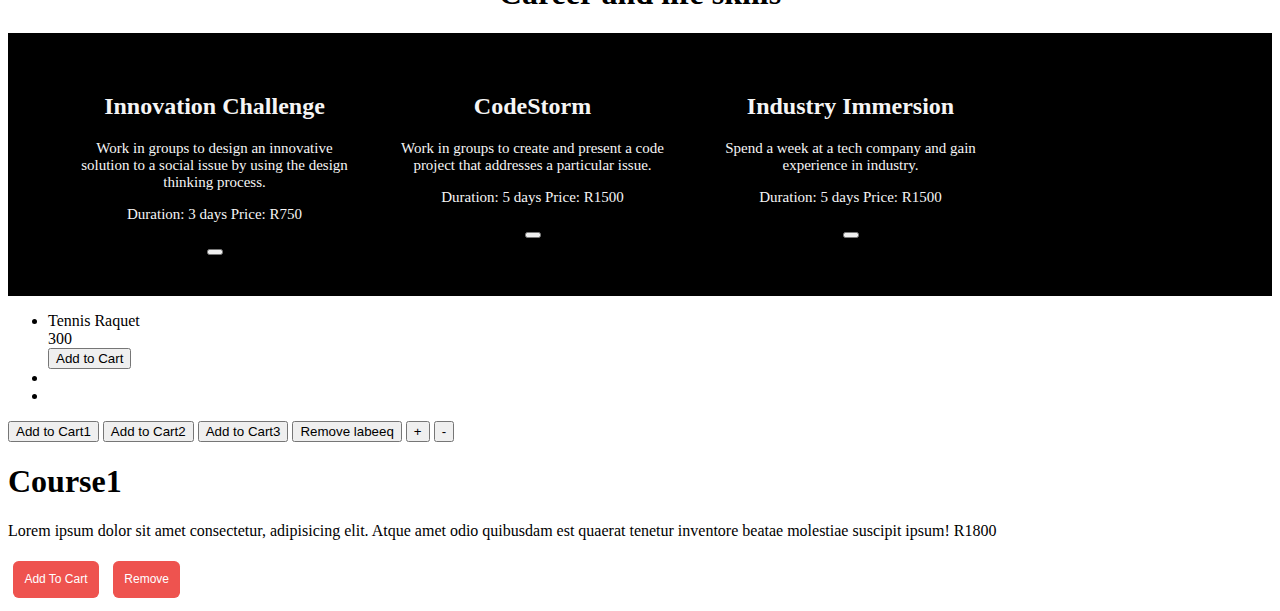
<file: courses.html>
<!DOCTYPE html>
<html>
<head>
    <meta charset="utf-8" />
    <meta http-equiv="X-UA-Compatible" content="IE=edge">
    <title>Courses</title>
    <meta name="viewport" content="width=device-width, initial-scale=1">
    <link rel="stylesheet" type="text/css" media="screen" href="css/style.css" />
    <script src="js/main.js"></script>
    <link rel="stylesheet" href="https://cdnjs.cloudflare.com/ajax/libs/font-awesome/4.7.0/css/font-awesome.min.css">
    <style>
        .pages{
            background-color: lightgray;
            height: 14em;
            width: 100%;
        }
        .red{
            color:red;
        }
        .vertical_align{
            text-align: right;
        }
    </style>

</head>
<body>
    <div class="main_container">
        <nav class="container">
            <div id="logo_ct">
                <img src="imgs/images/code4ct-logo-1.jpg" alt="code4ct logo" height="60px" width="170px">
                    </div>
                <a href="index.html">HOME</a>
                <a href="courses.html">COURSES</a>
                <a href="about.html">ABOUT</a>
                <a href="contact.html">CONTACT</a>
                <a href="portfolio.html">PORTFOLIO</a>
                <input type="text" placeholder="search"><button class="search_btn"><i class="fa fa-search"></i></button>             
         </nav>
    <div class="pages">
        <h1>CONTACT US</h1>
        <p class="pages2">
             HOME <i class="fas fa-long-arrow-alt-right"></i> COURSES
            </p>
    </div>

    <center><h1>Beginner Coding Courses</h1></center>

    <div class="grid_2">
        <div class="grid_text">
            <h2 class="">Create with Code</h2>
            <p class="grid_text1">Code your first project in 4 days!</p>
                <p class="grid_text1">R960</p>
                <p>4 days</p>
                <p>Grade 9-12; female</p>
                <p>See below for scholarships</p>
                <button></button>
        </div>
        <div class="grid_text">
            <h2 class="">Beginner JavaScript</h2>
            <p class="grid_text1"> Develop a basic proficiency in programming structures and methods in JavaScript so that you are able to create an interactive web application.</p>
                <p class="grid_text1">Duration: 6 days Price: R1800</p>
                <button></button>
            </div>
        <div class="grid_text">
            <h2 class="">Beginner Front End Web Development</h2>
            <p class="grid_text1">Develop a good proficiency in CSS and an understanding of web design principles so that you are able to create visually pleasing web pages.</p>
                <p class="grid_text1">Duration: 6 days Price: R1800</p>
                <button></button>
        </div>
        <div class="grid_text">
            <h2 class="">Beginner Python</h2>
            <p class="grid_text1">Develop a basic proficiency in programming principles and methods in Python.</p>
                <p class="grid_text1">Duration: 6 days Price: R1800</p>
                <button></button>
        </div>
    </div>

    <center><h1>Intermediate Coding Courses</h1></center>

    <div class="grid_2">
        <div class="grid_text">
            <h2 class="">Full Stack JavaScript</h2>
            <p class="grid_text1">Develop an understanding of the front and backend development environment and basic proficiency in server side JavaScript and object-oriented programming. By the end of the course you will be able to architect an application, control flow in an application and persist and retrieve data in a database.</p>
                <p class="grid_text1">Duration: 6 days Price: R1800</p>
                <button></button>
        </div>
        <div class="grid_text">
            <h2 class="">Website Deployment</h2>
            <p class="grid_text1">Learn how to manage and deploy code to a server environment so that you can host your own web pages.</p>
                <p class="grid_text1">Duration: 4 days Price: R1200</p>
                <button></button>
            </div>
    </div>

    <center><h1>Social Innovation</h1></center>

    <div class="grid_2">
        <div class="grid_text">
            <h2 class="">Innovation Challenge</h2>
            <p class="grid_text1">Work in groups to design an innovative solution to a social issue by using the design thinking process.</p>
            <p class="grid_text1">Duration: 3 days Price: R750</p>
            <button></button>
        </div>
        <div class="grid_text">
            <h2 class="">CodeStorm</h2>
            <p class="grid_text1">Work in groups to create and present a code project that addresses a particular issue.</p>
            <p class="grid_text1">Duration: 5 days Price: R1500</p>
            <button></button>
            </div>
        <div class="grid_text">
            <h2 class="">Industry Immersion</h2>
            <p class="grid_text1">Spend a week at a tech company and gain experience in industry.</p>
            <p class="grid_text1">Duration: 5 days Price: R1500</p>
            <button></button>
            </div>
    </div>

    <center><h1>Career and life skills</h1></center>

    <div class="grid_2">
        <div class="grid_text">
            <h2 class="">Innovation Challenge</h2>
            <p class="grid_text1">Work in groups to design an innovative solution to a social issue by using the design thinking process.</p>
            <p class="grid_text1">Duration: 3 days Price: R750</p>
            <button></button>
        </div>
        <div class="grid_text">
            <h2 class="">CodeStorm</h2>
            <p class="grid_text1">Work in groups to create and present a code project that addresses a particular issue.</p>
            <p class="grid_text1">Duration: 5 days Price: R1500</p>
            <button></button>
            </div>
        <div class="grid_text">
            <h2 class="">Industry Immersion</h2>
            <p class="grid_text1">Spend a week at a tech company and gain experience in industry.</p>
            <p class="grid_text1">Duration: 5 days Price: R1500</p>
            <button></button>
            </div>
    </div>

    <div class="cart">
        <ul id="cart1" class="cart1">
        </ul>
    </div>

    <div>
        <p id="total"></p>
    </div>
    <div>
        <ul>
            <li>
                <div>Tennis Raquet</div>
                <div>300</div>
                <div><button onclick="addCart(this)">Add to Cart</button></div>
            </li>
            <li></li>
            <li></li>
        </ul>
    </div>
    
    <div>
        <button id="button1" onclick="addCart('sean', 1800)" class="addCart">Add to Cart1</button>
        <button id="button2" onclick="addCart('labeeq', 250)" class="addCart">Add to Cart2</button>
        <button id="button3" onclick="addCart('sean', 100)" class="addCart">Add to Cart3</button>
        <button id="button4" onclick="removeItem('labeeq')" class="addCart">Remove labeeq</button>
        <button id="button4" onclick="changeQuantities('sean', 'increase')" class="addCart">+</button>
        <button id="button4" onclick="changeQuantities('sean', 'decrease')" class="addCart">-</button>
    </div>

    <div>
        <h1>Course1</h1>
        <p>
            Lorem ipsum dolor sit amet consectetur, adipisicing elit. Atque amet odio quibusdam est quaerat tenetur inventore beatae molestiae suscipit ipsum! R1800
        </p>
        <button id="button1" class="button_1" onclick="addCart('sean',1800)">Add To Cart</button>
        <button id="button1" class="button_1" onclick="removeItem('sean',1800)">Remove</button>
    </div>




    <script type="text/javascript">
        let cart = [];

        function updateCart(){
            //get cart div
            let ul = document.getElementById('cart1');
            //clear cart
            ul.innerHTML = "";

            cart.forEach(value => {
                // Create a <li> node
                let node = document.createElement("li");
                let div = document.createElement('div')
                div.className = 'blah'
                div.style
                let textnode = document.createTextNode(value.name);
                div.appendChild(textnode)
                
                // const display = `${value.name}-${value.price}-${value.counter}`;
                // Create a text node               
                // let textnode = document.createTextNode(display);
                node.appendChild(div)
                ul.appendChild(node);
            });
        }

        // function addCart(name, price) {
        function addCart(event) {
            debugger;
            console.log("here")
            var children = event.parentElement.parentElement.children
            // const name = children[0].innerText
            const name = children[1].innerText


            //create item
            const item = {
                name: name,
                price: price,
                counter: 1
            };
            
            //check if array empty
            if (cart.filter(row => row.name === item.name).length === 0) {
                cart.push(item);
            } else {
                cart.forEach(row => {
                    if ( row.name === item.name ) {
                        row.counter += 1;
                    }
                    return row;
                });
            }

            updateCart();
            updateTotal();
        }
        
        function removeItem(name) {
            cart = cart.filter(item => item.name !== name);
            updateCart();
            updateTotal();
        }

        function changeQuantities(name, type) {
            switch(type){
                case 'increase':
                    cart.map(item => {
                        if(item.name === name){
                            item.counter += 1;
                        }
                        return item;
                    })
                    break;
                case 'decrease':
                    cart.map(item => {
                        if(item.name === name){
                            item.counter -= 1;
                        }
                        return item;
                    })

                    break;
            }
            updateCart();
            updateTotal();
        }

        function updateTotal() {
            // var self = this;
            // let total = 0;
            const total = cart.map(item => item.price * item.counter).reduce(add, 0);

            function add(a, b) {
                return a + b;
            };
            
            const p = document.getElementById("total");
            p.innerText = total;

        }
//STILL TO DO
//remove an item from cart
//write a function that calculates the total of the cart
//add a quantity to cart items
//be able to increase and decrease the quantity 
//REMEMBER the cart total must update as the quantity changes



    </script>
</body>

</html>
</file>
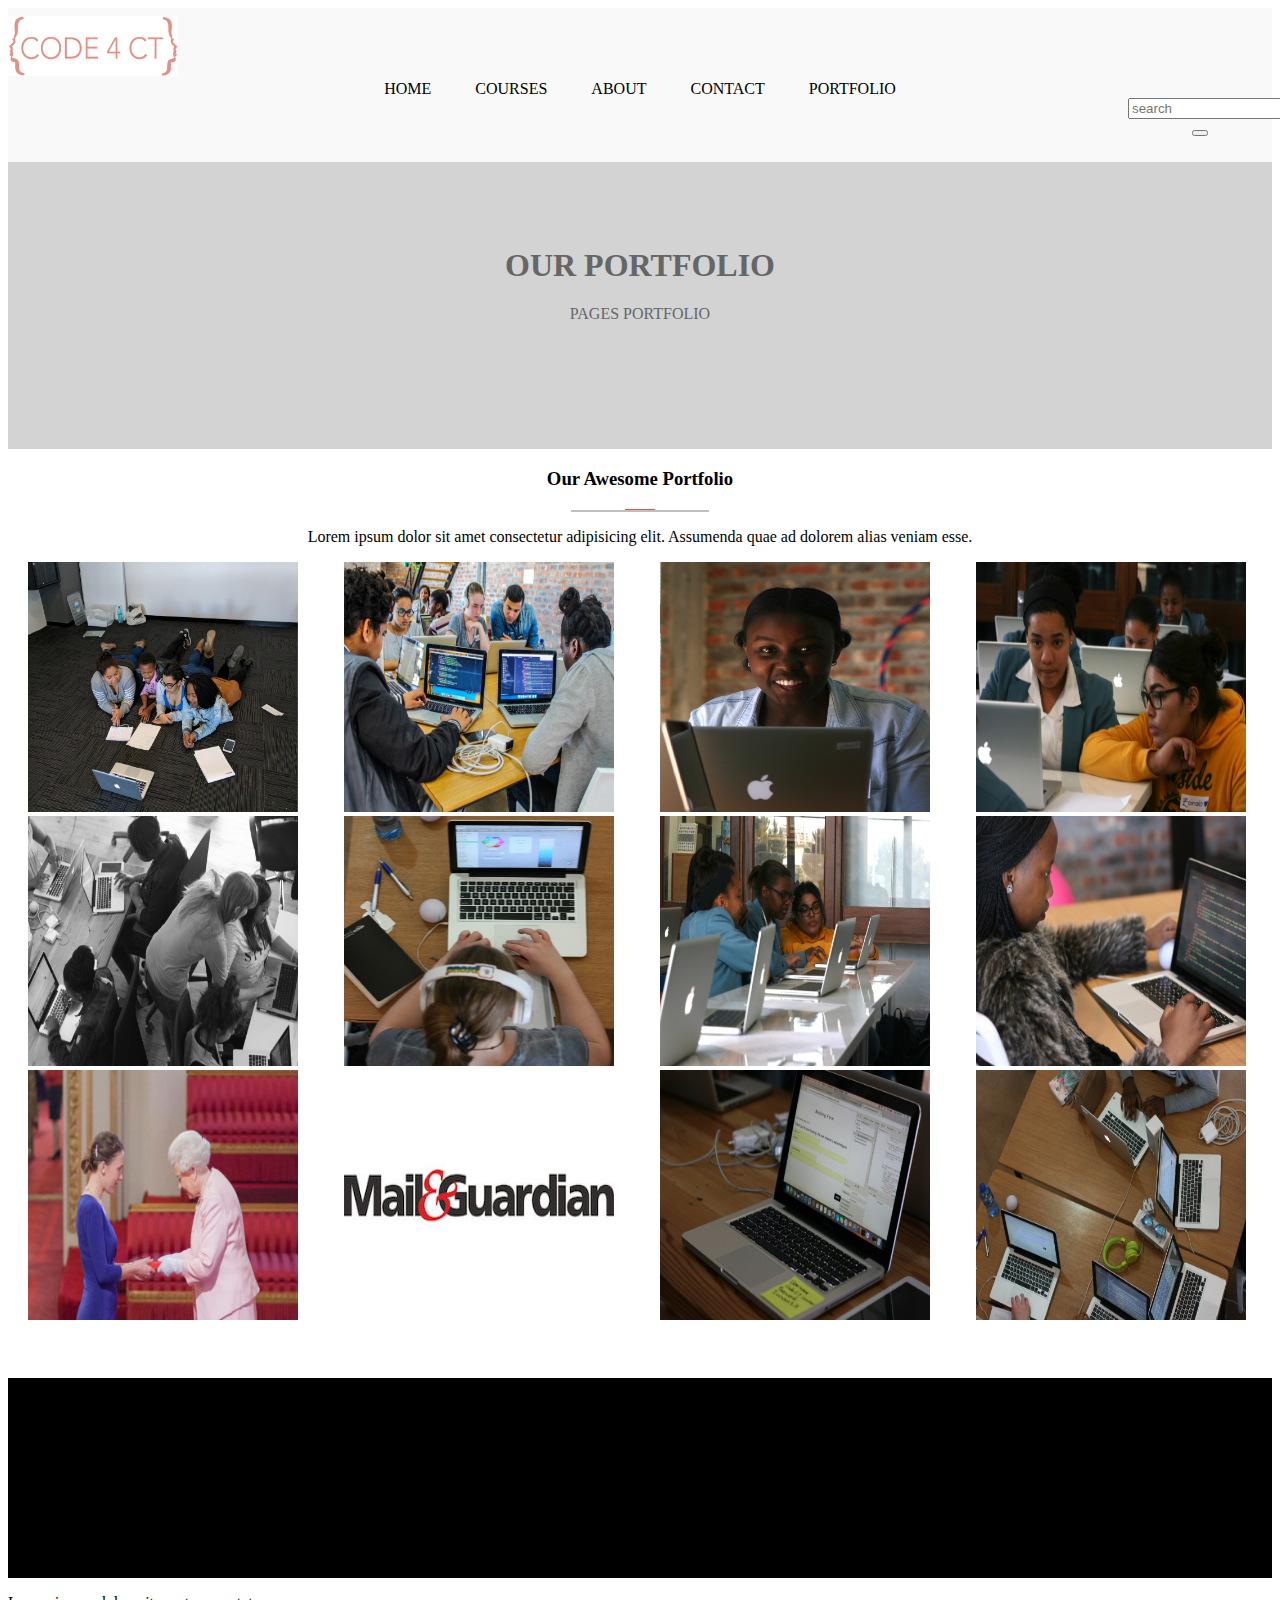
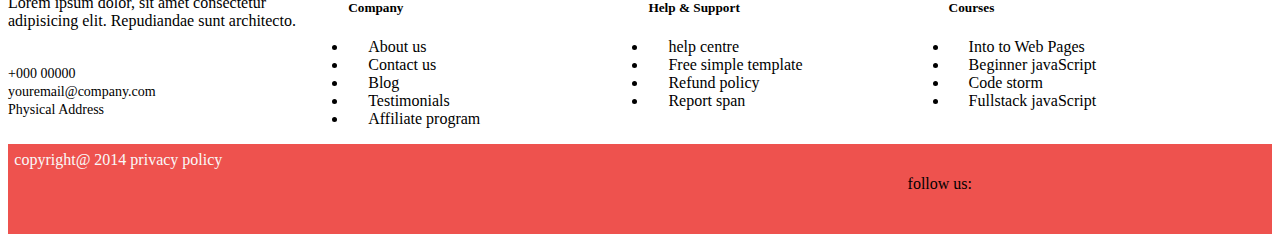
<file: portfolio.html>
<!DOCTYPE html>
<html>
<head>
    <meta charset="utf-8" />
    <meta http-equiv="X-UA-Compatible" content="IE=edge">
    <title>Portfolio</title>
    <meta name="viewport" content="width=device-width, initial-scale=1">
    <link rel="stylesheet" type="text/css" media="screen" href="css/style.css" />
    <link rel="stylesheet" href="https://use.fontawesome.com/releases/v5.6.3/css/all.css" integrity="sha384-UHRtZLI+pbxtHCWp1t77Bi1L4ZtiqrqD80Kn4Z8NTSRyMA2Fd33n5dQ8lWUE00s/" crossorigin="anonymous">
    <script src="https://ajax.googleapis.com/ajax/libs/jquery/1.9.0/jquery.min.js" type="text/javascript"></script>
	<link rel="stylesheet" href="css/prettyPhoto.css" type="text/css" media="screen" title="prettyPhoto main stylesheet" charset="utf-8" />
	<script src="js/jquery.prettyPhoto.js" type="text/javascript" charset="utf-8"></script>
    <script src="js/main.js"></script>

    <style>
        .pages{
            background-color: lightgray;
            height: 14em;
            width: 100%;
        }
    </style>

</head>
<body>
    <div class="main_container">
        <nav class="container">
            <div id="logo_ct">
                <img src="imgs/images/code4ct-logo-1.jpg" alt="code4ct logo" height="60px" width="170px">
                    </div>
                    <a href="index.html">HOME</a>
                    <a href="courses.html">COURSES</a>
                    <a href="about.html">ABOUT</a>
                    <a href="contact.html">CONTACT</a>
                    <a href="portfolio.html">PORTFOLIO</a>    
            <div class="vertical_align"><input type="text" placeholder="search"><button class="search_btn"><i class="fa fa-search"></i></button></div>
            
        </nav>

        <div class="pages">
                <h1>OUR PORTFOLIO</h1>
                <p class="pages2">
                     PAGES <i class="fas fa-long-arrow-alt-right"></i> PORTFOLIO
                    </p>
            </div>

        <div class="heading">
            <h3>Our Awesome Portfolio</h3>
        </div>
        <center><div class="red_center">
            <div class="red_inline"></div>
            <div class="fade"></div>
        <p class="heading">Lorem ipsum dolor sit amet consectetur adipisicing elit. Assumenda quae ad dolorem alias veniam esse.</p>
        </div></center>

<!-- ------------------PRETTY PHOTO SECTION------------------- -->
<div id="main">

    <div class="main_gal">
        <div class="gallery clearfix">
            <a href="imgs/images/portfolio12.jpg" rel="prettyPhoto[gallery1]" title=""><img src="imgs/images/portfolio12.jpg" alt="" width="270" height="250"></a>
        </div>
    </div>

    <div class="main_gal2">
            <div class="gallery clearfix">
                <a href="imgs/images/portfolio11.jpg" rel="prettyPhoto[gallery2]" title=""><img src="imgs/images/portfolio11.jpg" alt=""width="270" height="250"></a>
            </div>
        </div>

        <div class="main_gal">
                <div class="gallery clearfix">
                    <a href="imgs/images/portfolio10.JPG" rel="prettyPhoto[gallery1]" title=""><img src="imgs/images/portfolio10.JPG" alt=""width="270" height="250"></a>
                </div>
            </div>

            <div class="main_gal">
                    <div class="gallery clearfix">
                        <a href="imgs/images/portfolio9.JPG" rel="prettyPhoto[gallery1]" title=""><img src="imgs/images/portfolio9.JPG" alt=""width="270" height="250"></a>
                    </div>
                </div>
<!-- ---------------------------4 Top------------------------ -->
                <div class="main_gal">
                        <div class="gallery clearfix">
                            <a href="imgs/images/portfolio8.JPG" rel="prettyPhoto[gallery1]" title=""><img src="imgs/images/portfolio8.JPG" alt=""width="270" height="250"></a>
                        </div>
                    </div>
                
                    <div class="main_gal2">
                            <div class="gallery clearfix">
                                <a href="imgs/images/portfolio7.JPG" rel="prettyPhoto[gallery1]" title=""><img src="imgs/images/portfolio7.JPG" alt=""width="270" height="250"></a>
                            </div>
                        </div>
                
                        <div class="main_gal">
                                <div class="gallery clearfix">
                                    <a href="imgs/images/portfolio6.JPG" rel="prettyPhoto[gallery2]" title=""><img src="imgs/images/portfolio6.JPG" alt=""width="270" height="250"></a>
                                </div>
                            </div>
                
                            <div class="main_gal">
                                    <div class="gallery clearfix">
                                        <a href="imgs/images/portfolio5.JPG" rel="prettyPhoto[gallery1]" title=""><img src="imgs/images/portfolio5.JPG" alt=""width="270" height="250"></a>
                                    </div>
<!-- --------------------------------4 Middle---------------- -->
                                </div>
                                <div class="main_gal">
                                        <div class="gallery clearfix">
                                            <a href="imgs/images/portfolio1.jpg" rel="prettyPhoto[gallery1]" title=""><img src="imgs/images/portfolio1.jpg" alt=""width="270" height="250"></a>
                                        </div>
                                    </div>
                                
                                    <div class="main_gal2">
                                            <div class="gallery clearfix">
                                                <a href="imgs/images/portfolio2.jpeg" rel="prettyPhoto[gallery2]" title=""><img src="imgs/images/portfolio2.jpeg" alt=""width="270" height="250"></a>
                                            </div>
                                        </div>
                                
                                        <div class="main_gal">
                                                <div class="gallery clearfix">
                                                    <a href="imgs/images/portfolio3.JPG" rel="prettyPhoto[gallery1]" title=""><img src="imgs/images/portfolio3.JPG" alt=""width="270" height="250"></a>
                                                </div>
                                            </div>
                                
                                            <div class="main_gal">
                                                    <div class="gallery clearfix">
                                                        <a href="imgs/images/portfolio4.JPG" rel="prettyPhoto[gallery1]" title=""><img src="imgs/images/portfolio4.JPG" alt=""width="270" height="250"></a>
                                                    </div>
                                                </div>
<!------------------------------------------ 4 bottom --------------- -->
</div>
<br>
<br>
<br>

        <div class="carousel">
                <section class="strip_3">
                    <div class="carousel_items">
                        <img src="imgs/images/carousel1.png" alt="">
                        <img src="imgs/images/carousel10.png" alt="">
                        <img src="imgs/images/carousel11.png" alt="">
                        <img src="imgs/images/carousel12.png" alt="">
                        <img src="imgs/images/carousel13.png" alt="">
                        <img src="imgs/images/carousel14.png" alt="">
                        <img src="imgs/images/carousel15.png" alt="">
                        <img src="imgs/images/carousel16.png" alt="">
                        <img src="imgs/images/carousel2.png" alt="">
                        <img src="imgs/images/carousel3.png" alt="">
                        <img src="imgs/images/carousel4.png" alt="">
                        <img src="imgs/images/carousel5.png" alt="">
                        <img src="imgs/images/carousel6.png" alt="">
                        <img src="imgs/images/carousel7.png" alt="">
                        <img src="imgs/images/carousel8.png" alt="">
                        <img src="imgs/images/carousel9.png" alt="">
                    </div>
                </section>
            </div>
            
            <div class="contact_info">
                <div class="contact2">
                    <p>Lorem ipsum dolor, sit amet consectetur adipisicing elit. Repudiandae sunt architecto.</p>
                    <br>
                    <i class="fas fa-phone-volume"> +000 00000</i>
                    <br>
                    <i class="fas fa-envelope-square"> youremail@company.com</i>
                    <br>
                    <i class="fas fa-map-marked-alt"> Physical Address</i>
                </div>
                <div class="Contact2">
                    <ul>
                        <h5>Company</h5>
                        <li><a href="">About us</a></li>
                        <li><a href="">Contact us</a></li>
                        <li><a href="">Blog</a></li>
                        <li><a href="">Testimonials</a></li>
                        <li><a href="">Affiliate program</a></li>
                    </ul>
                </div>
                <div class="contact2">
                        <ul>
                            <h5>Help & Support</h5>
                            <li><a href="">help centre</a></li>
                            <li><a href="">Free simple template</a></li>
                            <li><a href="">Refund policy</a></li>
                            <li><a href="">Report span</a></li>
                        </ul>
                    </div>
                    <div class="contact2">
                            <ul>
                                <h5>Courses</h5>
                                <li><a href="">Into to Web Pages</a></li>
                                <li><a href="">Beginner javaScript</a></li>
                                <li><a href="">Code storm</a></li>
                                <li><a href="">Fullstack javaScript</a></li>
                            </ul>
                    </div>
            </div>
            <div class="footer">
                <div class="copyright">
                    copyright@ 2014 privacy policy
                </div>
                <div class="social_media">
                    follow us:  <a href=""><i class="fab fa-facebook" class="footy"></i></a>
                                <a href=""><i class="fab fa-twitter" class="footy"></i></a>
                                <a href=""><i class="fab fa-pinterest" class="footy"></i></a>
                                <a href=""><i class="fas fa-google-plus" class="footy"></i></a>
                                <a href=""><i class="fab fa-linkedin" class="footy"></i></a>
                                <a href=""><i class="fab fa-skype" class="footy"></i></a>
                </div>
            </div>
        </div>
    </div>

</body>
</html>
</file>
<file: css/style.css>
.background {
  background-blend-mode: multiply;
  background-color: grey;
  background-image: url(../imgs/1.jpg);
  background-repeat: no-repeat;
  background-size: cover;
  height: 550px;
  margin-top: 10px;
  scroll-behavior: smooth; }

.txt {
  text-align: center;
  padding-top: 11%;
  color: #ffffff; }

p.txt1 {
  text-align: center;
  color: #ffffff; }

.left {
  text-align: justify;
  padding-left: 390px;
  padding-right: 16%; }

.grid_text1 {
  font-size: 15px; }

.grid_text i {
  font-size: 4em; }

i {
  width: 10px;
  height: 10px;
  font-family: FontAwesome;
  font-size: 14px;
  font-weight: normal;
  font-style: normal;
  font-stretch: normal;
  line-height: 0.65;
  letter-spacing: normal;
  text-align: center;
  color: #ee534f; }

.red_inline {
  height: 1.5px;
  width: 30px;
  background-color: #ee534f; }

.fade {
  height: 1.5px;
  width: 138.5px;
  background-color: grey;
  opacity: 0.5; }

a {
  margin: 20px;
  text-decoration: none;
  color: black; }

.container5 .indiv_layout h4 {
  margin-top: 0; }
.container5 .indiv_layout p {
  margin-top: 0;
  width: 280px;
  height: 153px; }
.container5 .indiv_icons i {
  width: 22px;
  height: 19px;
  font-family: FontAwesome;
  font-size: 15px;
  font-weight: normal;
  font-style: normal;
  font-stretch: normal;
  line-height: 0.61;
  letter-spacing: normal;
  text-align: center;
  color: #88888888;
  padding: 10px; }
.container5 .indiv_icons a {
  text-decoration: none; }

.plane {
  text-align: center; }

.social_media i {
  width: 25px;
  height: 22px;
  font-family: FontAwesome;
  font-size: 15px;
  font-weight: normal;
  font-style: normal;
  font-stretch: normal;
  line-height: 0.65;
  letter-spacing: normal;
  text-align: center;
  color: #ffffff;
  padding: 5px; }

.contact2 i {
  color: black; }

.container {
  position: sticky;
  background-color: #f9f9f9;
  text-align: center;
  width: 100%;
  margin-top: 0%;
  top: 0;
  z-index: 99;
  padding-top: 0.5em; }

.vertical_align {
  margin-left: 70em;
  padding-bottom: 2%; }

#logo_ct {
  text-align: left; }

.grid {
  display: grid;
  grid-template-columns: 1fr 1fr;
  margin-top: 40px; }

.pages {
  text-align: center;
  color: #666666;
  padding-top: 5%; }

.pages2 {
  text-align: center;
  color: #666666; }

.left {
  text-align: justify;
  padding-left: 180px;
  padding-right: 125px; }
  .left .red_inline {
    display: grid;
    grid-template-columns: 1fr 1fr;
    width: min-content; }
    .left .red_inline .red_inline {
      height: 1.7px;
      width: 35px;
      background-color: #ee534f; }
    .left .red_inline .fade {
      height: 1.7px;
      width: 135px;
      background-color: lightgrey;
      opacity: 0.5; }

.container_2 {
  display: grid;
  grid-template-columns: 1fr 1fr;
  width: min-content;
  font-display: fontawesome; }
  .container_2 img {
    padding: 10px; }

.grid_2 {
  display: grid;
  grid-template-columns: 1fr 1fr 1fr 1fr;
  padding: 40px 60px;
  background-color: black;
  color: whitesmoke;
  margin-top: 15px; }

.grid_text {
  padding-left: 10px;
  padding-right: 35px;
  width: 273px;
  text-align: center; }

.container3 {
  padding-left: 165px;
  padding-right: 2px;
  margin-bottom: 50px;
  margin-top: 50px; }
  .container3 .red_inline {
    display: grid;
    grid-template-columns: 1fr 1fr;
    width: min-content; }
    .container3 .red_inline .red_inline {
      height: 1.7px;
      width: 35px;
      background-color: #ee534f; }
    .container3 .red_inline .fade {
      height: 1.7px;
      width: 135px;
      background-color: lightgrey;
      opacity: 0.5; }
  .container3 .img_sec {
    display: grid;
    grid-template-columns: 1fr 1fr;
    width: min-content;
    margin-left: 0px; }
    .container3 .img_sec .course_img {
      display: grid;
      grid-template-columns: 1fr 1fr;
      width: min-content; }

.container_4 {
  display: grid;
  grid-template-columns: 1fr 1fr; }
  .container_4 .red_inline {
    display: grid;
    grid-template-columns: 1fr 1fr;
    width: min-content; }
    .container_4 .red_inline .red_inline {
      height: 1.7px;
      width: 35px;
      background-color: #ee534f; }
    .container_4 .red_inline .fade {
      height: 1.7px;
      width: 135px;
      background-color: lightgrey;
      opacity: 0.5; }

.container_5 {
  padding-left: 92.5px;
  padding-right: 92.5px; }
  .container_5 .red_inline {
    display: grid;
    grid-template-columns: 1fr 1fr;
    width: min-content; }
    .container_5 .red_inline .red_inline {
      height: 1.7px;
      width: 35px;
      background-color: #ee534f; }
    .container_5 .red_inline .fade {
      height: 1.7px;
      width: 135px;
      background-color: lightgrey;
      opacity: 0.5; }
  .container_5 .people {
    display: grid;
    grid-template-columns: 1fr 1fr; }
    .container_5 .people hr {
      width: 195px;
      color: #666666;
      margin-left: 0; }
    .container_5 .people .verdana {
      font-family: Verdana, Geneva, Tahoma, sans-serif;
      font-weight: normal;
      font-style: normal;
      font-stretch: normal;
      line-height: 1.86;
      text-align: left;
      color: #888888;
      height: auto; }
  .container_5 .describe_width {
    width: 20em; }
  .container_5 .individual {
    width: 220px;
    height: 280px; }
  .container_5 .indiv_icons {
    height: 2em; }
  .container_5 .squad_grid {
    display: grid;
    grid-template-columns: 1fr 1fr; }
    .container_5 .squad_grid .spaces {
      margin-left: 20px;
      margin-bottom: 30px; }

#sub {
  text-align: center; }

.strip_2 {
  display: grid;
  grid-template-columns: 1fr 1fr 1fr 1fr;
  text-align: center;
  margin-top: 40px;
  background-color: black;
  color: #e8e8e8;
  height: 175px;
  width: 100%; }
  .strip_2 .red_inline {
    display: grid;
    grid-template-columns: 1fr 1fr;
    width: min-content; }
    .strip_2 .red_inline .red_inline {
      height: 1.7px;
      width: 35px;
      background-color: #ee534f; }
    .strip_2 .red_inline .fade {
      height: 1.7px;
      width: 135px;
      background-color: lightgrey;
      opacity: 0.5; }

.count {
  padding: 2.75em; }

.carousel {
  background-color: black;
  width: 100%;
  height: 200px; }

.strip_3 {
  display: block;
  margin: 0 auto;
  height: 190px;
  border: 2px solid black;
  overflow: hidden;
  background-color: black; }

.carousel_items {
  height: 165px;
  width: 5050px;
  background-color: black;
  animation-name: carousel;
  animation-duration: 30s;
  animation-timing-function: linear;
  animation-iteration-count: infinite;
  position: relative;
  left: 100%; }

.carousel_items img {
  display: inline;
  width: auto;
  height: 180px;
  margin-right: 50px; }

@keyframes carousel {
  100% {
    position: relative;
    left: -5000px; } }
.contact1 {
  display: grid;
  grid-template-rows: 0.35fr 0.35fr 0.35fr;
  margin-left: 4%; }

.contact_info {
  display: grid;
  grid-template-columns: 1fr 1fr 1fr 1fr;
  margin-right: 5%; }

.footer {
  background-color: #ee524e;
  height: 90px;
  width: 100%; }

.copyright {
  padding: 0.5%;
  text-align: left;
  color: #f9f9f9; }

.social_media {
  text-align: right; }

#main {
  display: grid;
  grid-template-columns: 1fr 1fr 1fr 1fr; }

.contact_input {
  display: grid;
  grid-template-columns: 1fr 1fr; }

.maps {
  margin-top: 30%; }

.contact_i p {
  width: 20em; }

.contact3 {
  width: 15em; }

.heading {
  text-align: center; }

.search {
  margin-left: 25%; }

.button_1 {
  border-radius: 0.475em;
  background-color: #ee534f;
  border: none;
  color: #FFFFFF;
  text-align: center;
  font-size: 0.75em;
  padding: 0.95em;
  transition: all 0.5s;
  cursor: pointer;
  margin: 5px; }

.button_1 span {
  cursor: pointer;
  display: inline-block;
  position: relative;
  transition: 0.5s; }

.button_1 span:after {
  content: '\00bb';
  position: absolute;
  opacity: 0;
  top: 0;
  right: -20px;
  transition: 0.5s; }

.button_1:hover span {
  padding-right: 25px; }

.button_1:hover span:after {
  opacity: 1;
  right: 0; }

.button_2 {
  border-radius: 0.5em;
  font-size: 0.75em;
  padding: 8px;
  width: 110px;
  position: relative;
  cursor: pointer;
  color: #FFFFFF;
  background-color: transparent; }

.button_2 span {
  cursor: pointer;
  display: inline-block;
  position: relative;
  transition: 0.5s; }

.button_2_read {
  color: black; }

.search_btn {
  height: 2%; }

@media only screen and (max-width: 600px) {
  .main_container {
    width: auto;
    padding: 0; }

  .container {
    position: sticky;
    background-color: #f9f9f9;
    padding: 0; }

  .grid {
    display: grid;
    grid-template-columns: 1fr; }

  .container_2 {
    display: grid;
    grid-template-columns: 1fr; }

  .left {
    padding: 0; }

  .grid_2 {
    display: grid;
    grid-template-columns: 1fr;
    padding: 0; }

  .container3 {
    display: grid;
    grid-template-columns: 1fr;
    padding: 0; }
    .container3 .img_sec {
      display: grid;
      grid-template-columns: 1fr;
      width: 0;
      padding: 0; }
    .container3 .main_counter {
      display: grid;
      grid-template-columns: 1fr; }
      .container3 .main_counter .strip_2 {
        display: grid;
        grid-template-columns: 1fr;
        text-align: center;
        margin-top: 40px;
        background-color: black;
        color: #e8e8e8;
        width: 100%; }
    .container3 .strip_3 {
      display: grid;
      grid-template-columns: 1fr;
      padding: 0; }

  .container_5 {
    display: grid;
    grid-template-columns: 1fr;
    padding: 0; }
    .container_5 .people {
      display: grid;
      grid-template-columns: 1fr;
      width: 0;
      padding: 0; }

  .contact_info {
    display: grid;
    grid-template-columns: 1fr; }
    .contact_info .contact_2 {
      display: grid;
      grid-template-columns: 1fr;
      width: 0;
      padding: 0; }
    .contact_info .img_grid {
      display: grid;
      grid-template-columns: 1fr;
      width: 0;
      padding: 0; } }
.about_container {
  display: grid;
  grid-template-columns: 1fr;
  position: sticky;
  background-color: #f9f9f9;
  padding: 0; }

.pages_1 {
  display: grid;
  grid-template-columns: 1fr;
  padding: 0;
  width: auto;
  margin-right: 0; }

/*# sourceMappingURL=style.css.map */
</file>
<file: css/prettyPhoto.css>
div.pp_default .pp_top,div.pp_default .pp_top .pp_middle,div.pp_default .pp_top .pp_left,div.pp_default .pp_top .pp_right,div.pp_default .pp_bottom,div.pp_default .pp_bottom .pp_left,div.pp_default .pp_bottom .pp_middle,div.pp_default .pp_bottom .pp_right{height:13px}
div.pp_default .pp_top .pp_left{background:url(../images/prettyPhoto/default/sprite.png) -78px -93px no-repeat}
div.pp_default .pp_top .pp_middle{background:url(../images/prettyPhoto/default/sprite_x.png) top left repeat-x}
div.pp_default .pp_top .pp_right{background:url(../images/prettyPhoto/default/sprite.png) -112px -93px no-repeat}
div.pp_default .pp_content .ppt{color:#f8f8f8}
div.pp_default .pp_content_container .pp_left{background:url(../images/prettyPhoto/default/sprite_y.png) -7px 0 repeat-y;padding-left:13px}
div.pp_default .pp_content_container .pp_right{background:url(../images/prettyPhoto/default/sprite_y.png) top right repeat-y;padding-right:13px}
div.pp_default .pp_next:hover{background:url(../images/prettyPhoto/default/sprite_next.png) center right no-repeat;cursor:pointer}
div.pp_default .pp_previous:hover{background:url(../images/prettyPhoto/default/sprite_prev.png) center left no-repeat;cursor:pointer}
div.pp_default .pp_expand{background:url(../images/prettyPhoto/default/sprite.png) 0 -29px no-repeat;cursor:pointer;width:28px;height:28px}
div.pp_default .pp_expand:hover{background:url(../images/prettyPhoto/default/sprite.png) 0 -56px no-repeat;cursor:pointer}
div.pp_default .pp_contract{background:url(../images/prettyPhoto/default/sprite.png) 0 -84px no-repeat;cursor:pointer;width:28px;height:28px}
div.pp_default .pp_contract:hover{background:url(../images/prettyPhoto/default/sprite.png) 0 -113px no-repeat;cursor:pointer}
div.pp_default .pp_close{width:30px;height:30px;background:url(../images/prettyPhoto/default/sprite.png) 2px 1px no-repeat;cursor:pointer}
div.pp_default .pp_gallery ul li a{background:url(../images/prettyPhoto/default/default_thumb.png) center center #f8f8f8;border:1px solid #aaa}
div.pp_default .pp_social{margin-top:7px}
div.pp_default .pp_gallery a.pp_arrow_previous,div.pp_default .pp_gallery a.pp_arrow_next{position:static;left:auto}
div.pp_default .pp_nav .pp_play,div.pp_default .pp_nav .pp_pause{background:url(../images/prettyPhoto/default/sprite.png) -51px 1px no-repeat;height:30px;width:30px}
div.pp_default .pp_nav .pp_pause{background-position:-51px -29px}
div.pp_default a.pp_arrow_previous,div.pp_default a.pp_arrow_next{background:url(../images/prettyPhoto/default/sprite.png) -31px -3px no-repeat;height:20px;width:20px;margin:4px 0 0}
div.pp_default a.pp_arrow_next{left:52px;background-position:-82px -3px}
div.pp_default .pp_content_container .pp_details{margin-top:5px}
div.pp_default .pp_nav{clear:none;height:30px;width:110px;position:relative}
div.pp_default .pp_nav .currentTextHolder{font-family:Georgia;font-style:italic;color:#999;font-size:11px;left:75px;line-height:25px;position:absolute;top:2px;margin:0;padding:0 0 0 10px}
div.pp_default .pp_close:hover,div.pp_default .pp_nav .pp_play:hover,div.pp_default .pp_nav .pp_pause:hover,div.pp_default .pp_arrow_next:hover,div.pp_default .pp_arrow_previous:hover{opacity:0.7}
div.pp_default .pp_description{font-size:11px;font-weight:700;line-height:14px;margin:5px 50px 5px 0}
div.pp_default .pp_bottom .pp_left{background:url(../images/prettyPhoto/default/sprite.png) -78px -127px no-repeat}
div.pp_default .pp_bottom .pp_middle{background:url(../images/prettyPhoto/default/sprite_x.png) bottom left repeat-x}
div.pp_default .pp_bottom .pp_right{background:url(../images/prettyPhoto/default/sprite.png) -112px -127px no-repeat}
div.pp_default .pp_loaderIcon{background:url(../images/prettyPhoto/default/loader.gif) center center no-repeat}
div.light_rounded .pp_top .pp_left{background:url(../images/prettyPhoto/light_rounded/sprite.png) -88px -53px no-repeat}
div.light_rounded .pp_top .pp_right{background:url(../images/prettyPhoto/light_rounded/sprite.png) -110px -53px no-repeat}
div.light_rounded .pp_next:hover{background:url(../images/prettyPhoto/light_rounded/btnNext.png) center right no-repeat;cursor:pointer}
div.light_rounded .pp_previous:hover{background:url(../images/prettyPhoto/light_rounded/btnPrevious.png) center left no-repeat;cursor:pointer}
div.light_rounded .pp_expand{background:url(../images/prettyPhoto/light_rounded/sprite.png) -31px -26px no-repeat;cursor:pointer}
div.light_rounded .pp_expand:hover{background:url(../images/prettyPhoto/light_rounded/sprite.png) -31px -47px no-repeat;cursor:pointer}
div.light_rounded .pp_contract{background:url(../images/prettyPhoto/light_rounded/sprite.png) 0 -26px no-repeat;cursor:pointer}
div.light_rounded .pp_contract:hover{background:url(../images/prettyPhoto/light_rounded/sprite.png) 0 -47px no-repeat;cursor:pointer}
div.light_rounded .pp_close{width:75px;height:22px;background:url(../images/prettyPhoto/light_rounded/sprite.png) -1px -1px no-repeat;cursor:pointer}
div.light_rounded .pp_nav .pp_play{background:url(../images/prettyPhoto/light_rounded/sprite.png) -1px -100px no-repeat;height:15px;width:14px}
div.light_rounded .pp_nav .pp_pause{background:url(../images/prettyPhoto/light_rounded/sprite.png) -24px -100px no-repeat;height:15px;width:14px}
div.light_rounded .pp_arrow_previous{background:url(../images/prettyPhoto/light_rounded/sprite.png) 0 -71px no-repeat}
div.light_rounded .pp_arrow_next{background:url(../images/prettyPhoto/light_rounded/sprite.png) -22px -71px no-repeat}
div.light_rounded .pp_bottom .pp_left{background:url(../images/prettyPhoto/light_rounded/sprite.png) -88px -80px no-repeat}
div.light_rounded .pp_bottom .pp_right{background:url(../images/prettyPhoto/light_rounded/sprite.png) -110px -80px no-repeat}
div.dark_rounded .pp_top .pp_left{background:url(../images/prettyPhoto/dark_rounded/sprite.png) -88px -53px no-repeat}
div.dark_rounded .pp_top .pp_right{background:url(../images/prettyPhoto/dark_rounded/sprite.png) -110px -53px no-repeat}
div.dark_rounded .pp_content_container .pp_left{background:url(../images/prettyPhoto/dark_rounded/contentPattern.png) top left repeat-y}
div.dark_rounded .pp_content_container .pp_right{background:url(../images/prettyPhoto/dark_rounded/contentPattern.png) top right repeat-y}
div.dark_rounded .pp_next:hover{background:url(../images/prettyPhoto/dark_rounded/btnNext.png) center right no-repeat;cursor:pointer}
div.dark_rounded .pp_previous:hover{background:url(../images/prettyPhoto/dark_rounded/btnPrevious.png) center left no-repeat;cursor:pointer}
div.dark_rounded .pp_expand{background:url(../images/prettyPhoto/dark_rounded/sprite.png) -31px -26px no-repeat;cursor:pointer}
div.dark_rounded .pp_expand:hover{background:url(../images/prettyPhoto/dark_rounded/sprite.png) -31px -47px no-repeat;cursor:pointer}
div.dark_rounded .pp_contract{background:url(../images/prettyPhoto/dark_rounded/sprite.png) 0 -26px no-repeat;cursor:pointer}
div.dark_rounded .pp_contract:hover{background:url(../images/prettyPhoto/dark_rounded/sprite.png) 0 -47px no-repeat;cursor:pointer}
div.dark_rounded .pp_close{width:75px;height:22px;background:url(../images/prettyPhoto/dark_rounded/sprite.png) -1px -1px no-repeat;cursor:pointer}
div.dark_rounded .pp_description{margin-right:85px;color:#fff}
div.dark_rounded .pp_nav .pp_play{background:url(../images/prettyPhoto/dark_rounded/sprite.png) -1px -100px no-repeat;height:15px;width:14px}
div.dark_rounded .pp_nav .pp_pause{background:url(../images/prettyPhoto/dark_rounded/sprite.png) -24px -100px no-repeat;height:15px;width:14px}
div.dark_rounded .pp_arrow_previous{background:url(../images/prettyPhoto/dark_rounded/sprite.png) 0 -71px no-repeat}
div.dark_rounded .pp_arrow_next{background:url(../images/prettyPhoto/dark_rounded/sprite.png) -22px -71px no-repeat}
div.dark_rounded .pp_bottom .pp_left{background:url(../images/prettyPhoto/dark_rounded/sprite.png) -88px -80px no-repeat}
div.dark_rounded .pp_bottom .pp_right{background:url(../images/prettyPhoto/dark_rounded/sprite.png) -110px -80px no-repeat}
div.dark_rounded .pp_loaderIcon{background:url(../images/prettyPhoto/dark_rounded/loader.gif) center center no-repeat}
div.dark_square .pp_left,div.dark_square .pp_middle,div.dark_square .pp_right,div.dark_square .pp_content{background:#000}
div.dark_square .pp_description{color:#fff;margin:0 85px 0 0}
div.dark_square .pp_loaderIcon{background:url(../images/prettyPhoto/dark_square/loader.gif) center center no-repeat}
div.dark_square .pp_expand{background:url(../images/prettyPhoto/dark_square/sprite.png) -31px -26px no-repeat;cursor:pointer}
div.dark_square .pp_expand:hover{background:url(../images/prettyPhoto/dark_square/sprite.png) -31px -47px no-repeat;cursor:pointer}
div.dark_square .pp_contract{background:url(../images/prettyPhoto/dark_square/sprite.png) 0 -26px no-repeat;cursor:pointer}
div.dark_square .pp_contract:hover{background:url(../images/prettyPhoto/dark_square/sprite.png) 0 -47px no-repeat;cursor:pointer}
div.dark_square .pp_close{width:75px;height:22px;background:url(../images/prettyPhoto/dark_square/sprite.png) -1px -1px no-repeat;cursor:pointer}
div.dark_square .pp_nav{clear:none}
div.dark_square .pp_nav .pp_play{background:url(../images/prettyPhoto/dark_square/sprite.png) -1px -100px no-repeat;height:15px;width:14px}
div.dark_square .pp_nav .pp_pause{background:url(../images/prettyPhoto/dark_square/sprite.png) -24px -100px no-repeat;height:15px;width:14px}
div.dark_square .pp_arrow_previous{background:url(../images/prettyPhoto/dark_square/sprite.png) 0 -71px no-repeat}
div.dark_square .pp_arrow_next{background:url(../images/prettyPhoto/dark_square/sprite.png) -22px -71px no-repeat}
div.dark_square .pp_next:hover{background:url(../images/prettyPhoto/dark_square/btnNext.png) center right no-repeat;cursor:pointer}
div.dark_square .pp_previous:hover{background:url(../images/prettyPhoto/dark_square/btnPrevious.png) center left no-repeat;cursor:pointer}
div.light_square .pp_expand{background:url(../images/prettyPhoto/light_square/sprite.png) -31px -26px no-repeat;cursor:pointer}
div.light_square .pp_expand:hover{background:url(../images/prettyPhoto/light_square/sprite.png) -31px -47px no-repeat;cursor:pointer}
div.light_square .pp_contract{background:url(../images/prettyPhoto/light_square/sprite.png) 0 -26px no-repeat;cursor:pointer}
div.light_square .pp_contract:hover{background:url(../images/prettyPhoto/light_square/sprite.png) 0 -47px no-repeat;cursor:pointer}
div.light_square .pp_close{width:75px;height:22px;background:url(../images/prettyPhoto/light_square/sprite.png) -1px -1px no-repeat;cursor:pointer}
div.light_square .pp_nav .pp_play{background:url(../images/prettyPhoto/light_square/sprite.png) -1px -100px no-repeat;height:15px;width:14px}
div.light_square .pp_nav .pp_pause{background:url(../images/prettyPhoto/light_square/sprite.png) -24px -100px no-repeat;height:15px;width:14px}
div.light_square .pp_arrow_previous{background:url(../images/prettyPhoto/light_square/sprite.png) 0 -71px no-repeat}
div.light_square .pp_arrow_next{background:url(../images/prettyPhoto/light_square/sprite.png) -22px -71px no-repeat}
div.light_square .pp_next:hover{background:url(../images/prettyPhoto/light_square/btnNext.png) center right no-repeat;cursor:pointer}
div.light_square .pp_previous:hover{background:url(../images/prettyPhoto/light_square/btnPrevious.png) center left no-repeat;cursor:pointer}
div.facebook .pp_top .pp_left{background:url(../images/prettyPhoto/facebook/sprite.png) -88px -53px no-repeat}
div.facebook .pp_top .pp_middle{background:url(../images/prettyPhoto/facebook/contentPatternTop.png) top left repeat-x}
div.facebook .pp_top .pp_right{background:url(../images/prettyPhoto/facebook/sprite.png) -110px -53px no-repeat}
div.facebook .pp_content_container .pp_left{background:url(../images/prettyPhoto/facebook/contentPatternLeft.png) top left repeat-y}
div.facebook .pp_content_container .pp_right{background:url(../images/prettyPhoto/facebook/contentPatternRight.png) top right repeat-y}
div.facebook .pp_expand{background:url(../images/prettyPhoto/facebook/sprite.png) -31px -26px no-repeat;cursor:pointer}
div.facebook .pp_expand:hover{background:url(../images/prettyPhoto/facebook/sprite.png) -31px -47px no-repeat;cursor:pointer}
div.facebook .pp_contract{background:url(../images/prettyPhoto/facebook/sprite.png) 0 -26px no-repeat;cursor:pointer}
div.facebook .pp_contract:hover{background:url(../images/prettyPhoto/facebook/sprite.png) 0 -47px no-repeat;cursor:pointer}
div.facebook .pp_close{width:22px;height:22px;background:url(../images/prettyPhoto/facebook/sprite.png) -1px -1px no-repeat;cursor:pointer}
div.facebook .pp_description{margin:0 37px 0 0}
div.facebook .pp_loaderIcon{background:url(../images/prettyPhoto/facebook/loader.gif) center center no-repeat}
div.facebook .pp_arrow_previous{background:url(../images/prettyPhoto/facebook/sprite.png) 0 -71px no-repeat;height:22px;margin-top:0;width:22px}
div.facebook .pp_arrow_previous.disabled{background-position:0 -96px;cursor:default}
div.facebook .pp_arrow_next{background:url(../images/prettyPhoto/facebook/sprite.png) -32px -71px no-repeat;height:22px;margin-top:0;width:22px}
div.facebook .pp_arrow_next.disabled{background-position:-32px -96px;cursor:default}
div.facebook .pp_nav{margin-top:0}
div.facebook .pp_nav p{font-size:15px;padding:0 3px 0 4px}
div.facebook .pp_nav .pp_play{background:url(../images/prettyPhoto/facebook/sprite.png) -1px -123px no-repeat;height:22px;width:22px}
div.facebook .pp_nav .pp_pause{background:url(../images/prettyPhoto/facebook/sprite.png) -32px -123px no-repeat;height:22px;width:22px}
div.facebook .pp_next:hover{background:url(../images/prettyPhoto/facebook/btnNext.png) center right no-repeat;cursor:pointer}
div.facebook .pp_previous:hover{background:url(../images/prettyPhoto/facebook/btnPrevious.png) center left no-repeat;cursor:pointer}
div.facebook .pp_bottom .pp_left{background:url(../images/prettyPhoto/facebook/sprite.png) -88px -80px no-repeat}
div.facebook .pp_bottom .pp_middle{background:url(../images/prettyPhoto/facebook/contentPatternBottom.png) top left repeat-x}
div.facebook .pp_bottom .pp_right{background:url(../images/prettyPhoto/facebook/sprite.png) -110px -80px no-repeat}
div.pp_pic_holder a:focus{outline:none}
div.pp_overlay{background:#000;display:none;left:0;position:absolute;top:0;width:100%;z-index:9500}
div.pp_pic_holder{display:none;position:absolute;width:100px;z-index:10000}
.pp_content{height:40px;min-width:40px}
* html .pp_content{width:40px}
.pp_content_container{position:relative;text-align:left;width:100%}
.pp_content_container .pp_left{padding-left:20px}
.pp_content_container .pp_right{padding-right:20px}
.pp_content_container .pp_details{float:left;margin:10px 0 2px}
.pp_description{display:none;margin:0}
.pp_social{float:left;margin:0}
.pp_social .facebook{float:left;margin-left:5px;width:55px;overflow:hidden}
.pp_social .twitter{float:left}
.pp_nav{clear:right;float:left;margin:3px 10px 0 0}
.pp_nav p{float:left;white-space:nowrap;margin:2px 4px}
.pp_nav .pp_play,.pp_nav .pp_pause{float:left;margin-right:4px;text-indent:-10000px}
a.pp_arrow_previous,a.pp_arrow_next{display:block;float:left;height:15px;margin-top:3px;overflow:hidden;text-indent:-10000px;width:14px}
.pp_hoverContainer{position:absolute;top:0;width:100%;z-index:2000}
.pp_gallery{display:none;left:50%;margin-top:-50px;position:absolute;z-index:10000}
.pp_gallery div{float:left;overflow:hidden;position:relative}
.pp_gallery ul{float:left;height:35px;position:relative;white-space:nowrap;margin:0 0 0 5px;padding:0}
.pp_gallery ul a{border:1px rgba(0,0,0,0.5) solid;display:block;float:left;height:33px;overflow:hidden}
.pp_gallery ul a img{border:0}
.pp_gallery li{display:block;float:left;margin:0 5px 0 0;padding:0}
.pp_gallery li.default a{background:url(../images/prettyPhoto/facebook/default_thumbnail.gif) 0 0 no-repeat;display:block;height:33px;width:50px}
.pp_gallery .pp_arrow_previous,.pp_gallery .pp_arrow_next{margin-top:7px!important}
a.pp_next{background:url(../images/prettyPhoto/light_rounded/btnNext.png) 10000px 10000px no-repeat;display:block;float:right;height:100%;text-indent:-10000px;width:49%}
a.pp_previous{background:url(../images/prettyPhoto/light_rounded/btnNext.png) 10000px 10000px no-repeat;display:block;float:left;height:100%;text-indent:-10000px;width:49%}
a.pp_expand,a.pp_contract{cursor:pointer;display:none;height:20px;position:absolute;right:30px;text-indent:-10000px;top:10px;width:20px;z-index:20000}
a.pp_close{position:absolute;right:0;top:0;display:block;line-height:22px;text-indent:-10000px}
.pp_loaderIcon{display:block;height:24px;left:50%;position:absolute;top:50%;width:24px;margin:-12px 0 0 -12px}
#pp_full_res{line-height:1!important}
#pp_full_res .pp_inline{text-align:left}
#pp_full_res .pp_inline p{margin:0 0 15px}
div.ppt{color:#fff;display:none;font-size:17px;z-index:9999;margin:0 0 5px 15px}
div.pp_default .pp_content,div.light_rounded .pp_content{background-color:#fff}
div.pp_default #pp_full_res .pp_inline,div.light_rounded .pp_content .ppt,div.light_rounded #pp_full_res .pp_inline,div.light_square .pp_content .ppt,div.light_square #pp_full_res .pp_inline,div.facebook .pp_content .ppt,div.facebook #pp_full_res .pp_inline{color:#000}
div.pp_default .pp_gallery ul li a:hover,div.pp_default .pp_gallery ul li.selected a,.pp_gallery ul a:hover,.pp_gallery li.selected a{border-color:#fff}
div.pp_default .pp_details,div.light_rounded .pp_details,div.dark_rounded .pp_details,div.dark_square .pp_details,div.light_square .pp_details,div.facebook .pp_details{position:relative}
div.light_rounded .pp_top .pp_middle,div.light_rounded .pp_content_container .pp_left,div.light_rounded .pp_content_container .pp_right,div.light_rounded .pp_bottom .pp_middle,div.light_square .pp_left,div.light_square .pp_middle,div.light_square .pp_right,div.light_square .pp_content,div.facebook .pp_content{background:#fff}
div.light_rounded .pp_description,div.light_square .pp_description{margin-right:85px}
div.light_rounded .pp_gallery a.pp_arrow_previous,div.light_rounded .pp_gallery a.pp_arrow_next,div.dark_rounded .pp_gallery a.pp_arrow_previous,div.dark_rounded .pp_gallery a.pp_arrow_next,div.dark_square .pp_gallery a.pp_arrow_previous,div.dark_square .pp_gallery a.pp_arrow_next,div.light_square .pp_gallery a.pp_arrow_previous,div.light_square .pp_gallery a.pp_arrow_next{margin-top:12px!important}
div.light_rounded .pp_arrow_previous.disabled,div.dark_rounded .pp_arrow_previous.disabled,div.dark_square .pp_arrow_previous.disabled,div.light_square .pp_arrow_previous.disabled{background-position:0 -87px;cursor:default}
div.light_rounded .pp_arrow_next.disabled,div.dark_rounded .pp_arrow_next.disabled,div.dark_square .pp_arrow_next.disabled,div.light_square .pp_arrow_next.disabled{background-position:-22px -87px;cursor:default}
div.light_rounded .pp_loaderIcon,div.light_square .pp_loaderIcon{background:url(../images/prettyPhoto/light_rounded/loader.gif) center center no-repeat}
div.dark_rounded .pp_top .pp_middle,div.dark_rounded .pp_content,div.dark_rounded .pp_bottom .pp_middle{background:url(../images/prettyPhoto/dark_rounded/contentPattern.png) top left repeat}
div.dark_rounded .currentTextHolder,div.dark_square .currentTextHolder{color:#c4c4c4}
div.dark_rounded #pp_full_res .pp_inline,div.dark_square #pp_full_res .pp_inline{color:#fff}
.pp_top,.pp_bottom{height:20px;position:relative}
* html .pp_top,* html .pp_bottom{padding:0 20px}
.pp_top .pp_left,.pp_bottom .pp_left{height:20px;left:0;position:absolute;width:20px}
.pp_top .pp_middle,.pp_bottom .pp_middle{height:20px;left:20px;position:absolute;right:20px}
* html .pp_top .pp_middle,* html .pp_bottom .pp_middle{left:0;position:static}
.pp_top .pp_right,.pp_bottom .pp_right{height:20px;left:auto;position:absolute;right:0;top:0;width:20px}
.pp_fade,.pp_gallery li.default a img{display:none}
</file>
